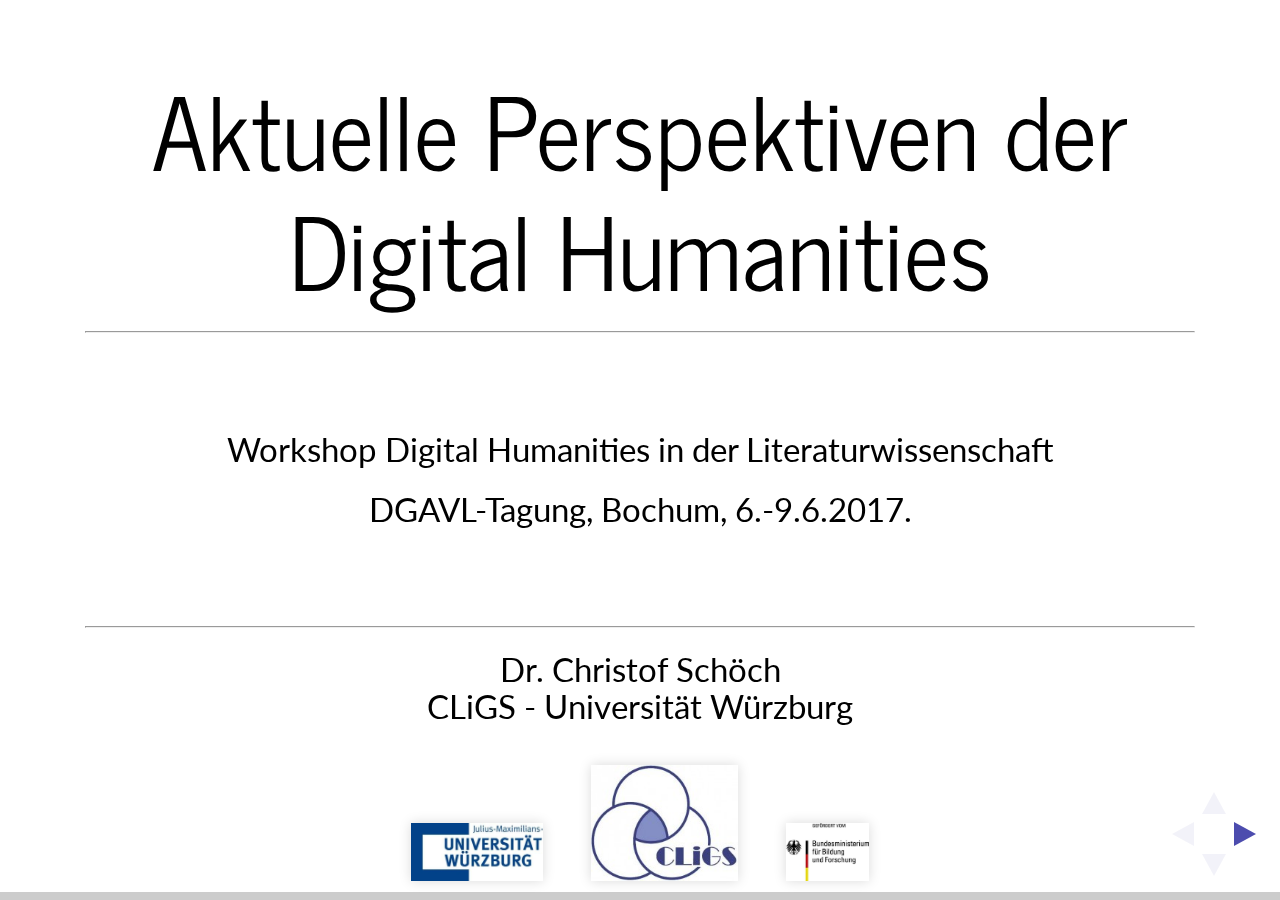
<file: index.html>
<!doctype html>
<html lang="en">
<head>
<meta charset="utf-8">
<!-- CUSTOMIZE THIS! -->
<title>Digital Humanities</title>
<meta name="author" content="Christof Schöch">
<!-- END -->
<meta name="description" content="Slides">
<meta name="apple-mobile-web-app-capable" content="yes">
<meta name="apple-mobile-web-app-status-bar-style" content="black-translucent">
<meta name="viewport" content="width=device-width, initial-scale=1.0, maximum-scale=1.0, user-scalable=no, minimal-ui">
<link rel="stylesheet" href="css/reveal.css">
<link rel="stylesheet" href="css/theme/simple.css" id="theme">
<!-- Code syntax highlighting -->
<link rel="stylesheet" href="lib/css/zenburn.css">
<!-- Printing and PDF exports -->
<script>
var link = document.createElement( 'link' );
link.rel = 'stylesheet';
link.type = 'text/css';
link.href = window.location.search.match( /print-pdf/gi ) ? 'css/print/pdf.css' : 'css/print/paper.css';
document.getElementsByTagName( 'head' )[0].appendChild( link );
</script>
<!--[if lt IE 9]>
<script src="lib/js/html5shiv.js"></script>
<![endif]-->
</head>

<body>
<div class="reveal">
<!-- THIS IS WHERE THE CONTENT GOES! -->
<!-- Any section element inside of this container is displayed as a slide -->
<div class="slides">

<section data-markdown>
<script type="text/template">
# Aktuelle Perspektiven der Digital Humanities
<hr/>
<br/>
<p>Workshop Digital Humanities in der Literaturwissenschaft</p>
<p>DGAVL-Tagung, Bochum, 6.-9.6.2017.</p>
<br/>
<hr/>
<p>Dr. Christof Schöch<br/>CLiGS - Universität Würzburg</p>
<p><img height="50" data-src="img/basics/UWUE.jpg"></img>&nbsp;&nbsp;&nbsp;&nbsp;&nbsp;&nbsp;<img height="100" data-src="img/basics/CLiGS.jpg"></img>&nbsp;&nbsp;&nbsp;&nbsp;&nbsp;&nbsp;<img height="50" data-src="img/basics/BMBF.jpg"></img></p>
</script>
</section>

<section data-markdown>
<script type="text/template">
## Überblick
1. Was sind die Digital Humanities?
2. Aktuelle disziplinäre Entwicklungen
3. Aktuelle methodische Entwicklungen
4. Fazit: Agenda der DH
</script>
</section>

<section>
    
<section data-markdown>
<script type="text/template">
# 1. Was sind die Digital Humanities?
</script>
</section>

<section data-markdown>
<script type="text/template">
## 817 Definitionen
<br/>
<br/>
<br/>
# <a href="http://whatisdigitalhumanities.com/">whatisdigitalhumanities.com</a>
<br/>
<br/>
(siehe auch: [*Doing Digital Humanities* Bibliografie](https://www.zotero.org/groups/113737/doing_digital_humanities_-_a_dariah_bibliography/))
</script>
</section>

<section data-markdown>
<script type="text/template">
## Definition bei Wikipedia
<p><img height="500" data-src="img/wikipedia_digital-humanities-DE.png"></img></p>
</script>
</section>

<section data-markdown>
<script type="text/template">
## Arbeitsbereiche (TaDiRAH)
<p><a href="http://tadirah.dariah.eu/vocab/"><img height="500" data-src="img/tadirah-activities.png"></img></a></p>
</script>
</section>

<section data-markdown>
<script type="text/template">
## Sphärenmodell
<p><a href="img/sahle-sphären.png"><img height="500" data-src="img/sahle-sphären.png"></img></a></p>
<p>(Patrick Sahle, 2013)</p>
</script>
</section>



</section>
<section>

<section data-markdown>
<script type="text/template">
# 2. Aktuelle disziplinäre Entwicklungen
</script>
</section>

<section data-markdown>
<script type="text/template">
## Disziplinäre Entwicklungen
<br/>
1. Institutionalisierung <=> Mainstreaming
2. Konsolidierung <=> Ausdifferenzierung
</script>
</section>

<section data-markdown>
<script type="text/template">
## Beispiel: Lerngelegenheiten
<br/>
* Studiengänge an mindestens 15 Standorten in D <!-- .element: class="fragment" data-fragment-index="1" -->
* Nutzerfreundliche(re) Software: Voyant, CATMA, TXM, stylo, Gephi, oXygen (und: DiRT) ... <!-- .element: class="fragment" data-fragment-index="2" -->
* Lehrbuch 'Digital Humanities: eine Einführung' (Jannidis/Kohle/Rehbein) <!-- .element: class="fragment" data-fragment-index="3" -->
</script>
</section>


<section data-markdown>
<script type="text/template">
## Beispiel: Verbände
<br/>
* Deutschland <!-- .element: class="fragment" data-fragment-index="1" -->
	* Fachverband (DHd) und Jahrestagung
	* Fachbezogene AGs (Amerikanistik, Germanistik, Geschichte, Kunstgeschichte, Romanistik, etc.)
* International <!-- .element: class="fragment" data-fragment-index=""" -->
	* ADHO (und nationale Verbände)
	* Digitale Edition: TEI, ESTS
	* Allgemein: ADHO-SIGs; FoSL	
</script>
</section>


<section data-markdown>
<script type="text/template">
## Beispiel: Professuren (2011-2017)
<p><a href="img/dh-und-dx.png"><img height="500" data-src="img/dh-und-dx.png"></img></a></p>
<p>(Datengrundlage: [Sahle 2014](http://dhd-blog.org/?p=6174))</p>
</script>
</section>

<!--
<section data-markdown>
<script type="text/template">
## Beispiel: Professuren (2011-2017)
<br/>
* "Digital Humanities" (14x): Trier, Passau, Bern, Leipzig, Köln, Basel, Göttingen, Stuttgart, Graz, Wien, Mainz, Trier, Paderborn, Halle
* "Digitale X" (12x): Frankfurt, Luxemburg, Köln, Leipzig, Heidelberg, Stuttgart, Köln (2x), Darmstadt, Wuppertal, Erlangen-Nürnberg, Graz* "DH mit X" (4x): Göttingen, Darmstadt, Paderborn, Bamberg
<br/>
<p>(Quelle: [Sahle 2014](http://dhd-blog.org/?p=6174))</p>
</script>
</section>
-->

<section data-markdown>
<script type="text/template">
## Konsequenz: Kern-DH vs. Digitale X
<br/>
* Jeweils eigene Forschungsagenda <!-- .element: class="fragment" data-fragment-index="1" --> 
* Prognose: Eigene Konferenzen (bspw. Stilometrie, dliNA) <!-- .element: class="fragment" data-fragment-index="2" --> 
* Themen wie Open Science als eigene Spezialisierung <!-- .element: class="fragment" data-fragment-index="3" --> 
</script>
</section>


<section data-markdown>
<script type="text/template">
## Kern-DH: Themen
<br/>
* Historiographie der DH <!-- .element: class="fragment" data-fragment-index="1" --> 
* Epistemologie digitaler Methoden <!-- .element: class="fragment" data-fragment-index="2" --> 
* Was sind Daten, was ist Modellierung, in den DH?  <!-- .element: class="fragment" data-fragment-index="3" --> 
* Mechanismen des Methodenimports <!-- .element: class="fragment" data-fragment-index="4" --> 
* Wie können die diversen Digitalen X zusammenwirken?  <!-- .element: class="fragment" data-fragment-index="5" --> 
</script>
</section>




</section>
<section>



<section data-markdown>
<script type="text/template">
# 3. Aktuelle methodische Entwicklungen
</script>
</section>


<section data-markdown>
<script type="text/template">
## Entwicklungen<br/>(quantitative Textanalyse)
<br/>
1. Beschleunigter Methodentransfer aus der Informatik
2. Gezielte Domänenadaptation (Spezifik DH)
</script>
</section>

<section data-markdown>
<script type="text/template">
## Beispiel Stilometrie
<p><a href="img/stylometry.png"><img height="500" data-src="img/stylometry.png"></img></a></p>
<p>(José Calvo / Stefan Evert)</p>
</script>
</section>

<section data-markdown>
<script type="text/template">
## Beispiel Stilometrie
<br/>
* Delta (= Burrows 2001)
* Delta als Vektorraum-Modell (= Argamon 2008)
* Nutzung des Cosinus-Abstands (=Smith & Aldridge 2011)
* Vektorraum-Modell im IR (Salton et al. 1975)
</script>
</section>

<section data-markdown>
<script type="text/template">
## Beispiel Topic Modeling
<p><a href="img/topic-modeling.jpeg"><img height="500" data-src="img/topic-modeling.jpeg"></img></a></p>
</script>
</section>

<section data-markdown>
<script type="text/template">
## Beispiel Topic Modeling
<br/>
* LDA-Paper (=Blei 2003)
* Erste Anwendungen in den DH: Blevins 2010, Druin 2011
* Seitdem: Hype / Mainstreaming
</script>
</section>

<section data-markdown>
<script type="text/template">
## Beispiel: Word Embeddings
<!--<p><a href="img/3_word2vec_linear-relationships.png"><img height="500" data-src="img/3_word2vec_linear-relationships.png"></img></a></p>-->
<p><a href="img/ryan2.jpg"><img height="500" data-src="img/ryan2.jpg"></img></a></p>
<p>(Ryan Heuser 2016)</p></script>
</section>

<section data-markdown>
<script type="text/template">
## Beispiel: Word Embeddings
<br/>
* word2vec (= Mikolov et al. 2013)
* gensim (= Mikolov et al. 2013)
* Erste Anwendungen in den DH: Ryan Heuser 2016
* Hype in Vorbereitung
</script>
</section>


</section>
<section>

<section data-markdown>
<script type="text/template">
# 4. Fazit: Agenda der DH
</script>
</section>

<section data-markdown>
<script type="text/template">
## Agenda-Items
<br/>
* State-of-the art der Informatik aufnehmen und anpassen <!-- .element: class="fragment" data-fragment-index="1" -->
* Mainstreaming institutionell besser unterstützen <!-- .element: class="fragment" data-fragment-index="2" -->
* Bewusstsein schaffen für Kern-DH vs. Digitale X <!-- .element: class="fragment" data-fragment-index="3" -->
* Behandlung von Kern-DH Themen fördern <!-- .element: class="fragment" data-fragment-index="4" -->
</script>
</section>

</section>
<section>


<section data-markdown>
<script type="text/template">
<br/>
##Vielen Dank! 
<br/>
<br/>
<br/>
<br/>
<br/>
<p>Christof Schöch, 2017</p>
<p>http://www.christof-schoech.de</p>
<hr/>
<p>Lizenz: [Creative Commons Attribution 4.0](https://creativecommons.org/licenses/by/4.0/)</p>
</script>
</section>




<!-- DON'T TOUCH UNLESS YOU KNOW WHAT YOU'RE DOING :-) -->
</div>
<script src="lib/js/head.min.js"></script>
<script src="js/reveal.js"></script>
<script>
// Full list of configuration options available at:
// https://github.com/hakimel/reveal.js#configuration
Reveal.initialize({
    controls: true,
    progress: true,
    history: true,
    center: true,
    transition: 'slide', // none/fade/slide/convex/concave/zoom
    // Optional reveal.js plugins
    dependencies: [
        { src: 'lib/js/classList.js', condition: function() { return !document.body.classList; } },
        { src: 'plugin/markdown/marked.js', condition: function() { return !!document.querySelector( '[data-markdown]' ); } },
        { src: 'plugin/markdown/markdown.js', condition: function() { return !!document.querySelector( '[data-markdown]' ); } },
        { src: 'plugin/highlight/highlight.js', async: true, callback: function() { hljs.initHighlightingOnLoad(); } },
        { src: 'plugin/zoom-js/zoom.js', async: true },
        { src: 'plugin/notes/notes.js', async: true }
        ]
    });
</script>
</body>
</html>
</file>
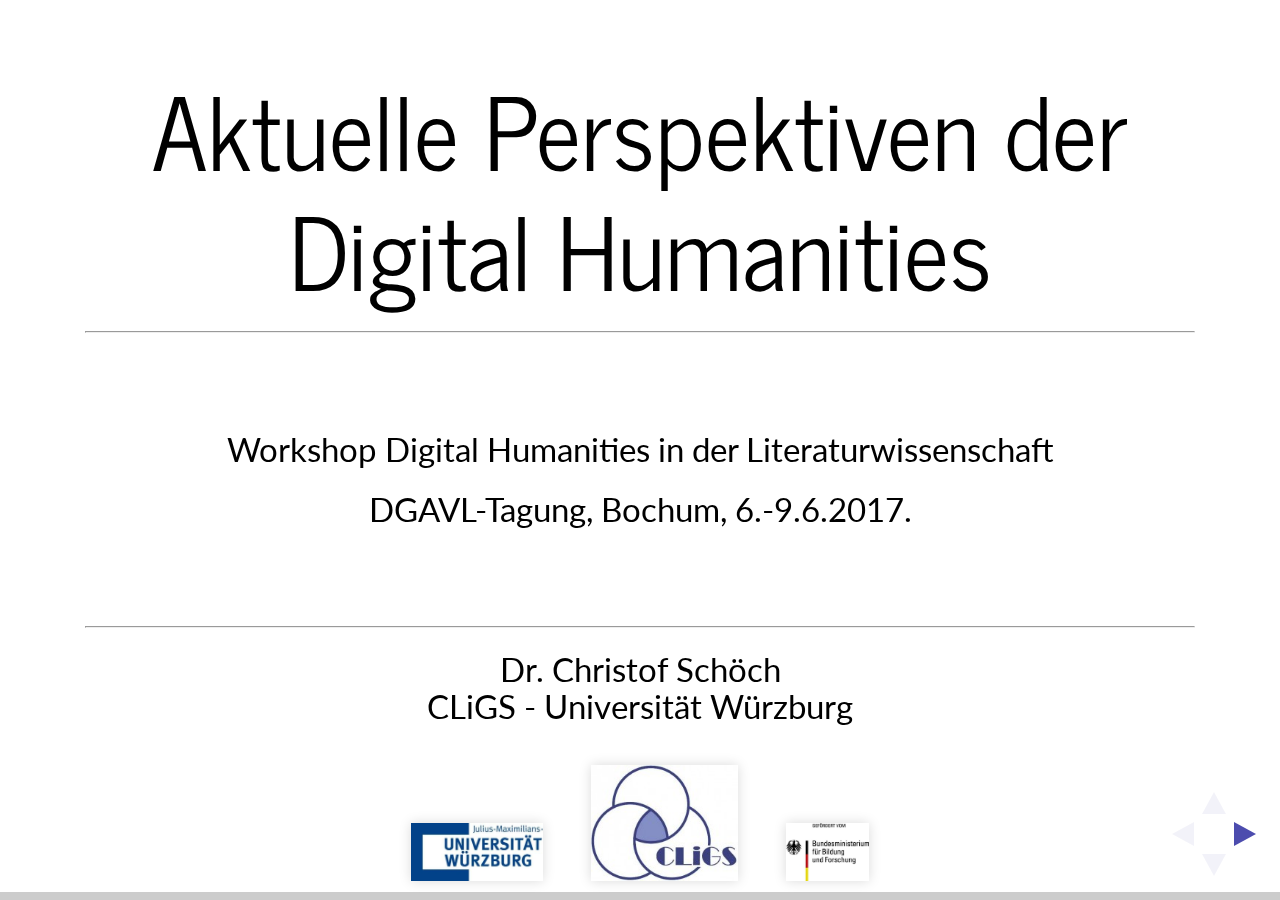
<file: index2.html>
<!doctype html>
<html lang="en">
<head>
<meta charset="utf-8">
<!-- CUSTOMIZE THIS! -->
<title>Digital Humanities</title>
<meta name="author" content="Christof Schöch">
<!-- END -->
<meta name="description" content="Slides">
<meta name="apple-mobile-web-app-capable" content="yes">
<meta name="apple-mobile-web-app-status-bar-style" content="black-translucent">
<meta name="viewport" content="width=device-width, initial-scale=1.0, maximum-scale=1.0, user-scalable=no, minimal-ui">
<link rel="stylesheet" href="css/reveal.css">
<link rel="stylesheet" href="css/theme/simple.css" id="theme">
<!-- Code syntax highlighting -->
<link rel="stylesheet" href="lib/css/zenburn.css">
<!-- Printing and PDF exports -->
<script>
var link = document.createElement( 'link' );
link.rel = 'stylesheet';
link.type = 'text/css';
link.href = window.location.search.match( /print-pdf/gi ) ? 'css/print/pdf.css' : 'css/print/paper.css';
document.getElementsByTagName( 'head' )[0].appendChild( link );
</script>
<!--[if lt IE 9]>
<script src="lib/js/html5shiv.js"></script>
<![endif]-->
</head>

<body>
<div class="reveal">
<!-- THIS IS WHERE THE CONTENT GOES! -->
<!-- Any section element inside of this container is displayed as a slide -->
<div class="slides">

<section data-markdown>
<script type="text/template">
# Aktuelle Perspektiven der Digital Humanities
<hr/>
<br/>
<p>Workshop Digital Humanities in der Literaturwissenschaft</p>
<p>DGAVL-Tagung, Bochum, 6.-9.6.2017.</p>
<br/>
<hr/>
<p>Dr. Christof Schöch<br/>CLiGS - Universität Würzburg</p>
<p><img height="50" data-src="img/basics/UWUE.jpg"></img>&nbsp;&nbsp;&nbsp;&nbsp;&nbsp;&nbsp;<img height="100" data-src="img/basics/CLiGS.jpg"></img>&nbsp;&nbsp;&nbsp;&nbsp;&nbsp;&nbsp;<img height="50" data-src="img/basics/BMBF.jpg"></img></p>
</script>
</section>

<section data-markdown>
<script type="text/template">
## Überblick
1. Was sind die Digital Humanities?
2. Aktuelle disziplinäre Entwicklungen
3. Aktuelle methodische Entwicklungen
4. Fazit
</script>
</section>

<section>
    
<section data-markdown>
<script type="text/template">
# 1. Was sind die Digital Humanities?
</script>
</section>

<section data-markdown>
<script type="text/template">
## Definition bei Wikipedia
<p><img height="500" data-src="img/wikipedia_digital-humanities-DE.png"></img></p>
</script>
</section>

<section data-markdown>
<script type="text/template">
## Sphärenmodell (Patrick Sahle)
<p><img height="500" data-src="img/sahle-sphären.png"></img></p>
</script>
</section>

<section data-markdown>
<script type="text/template">
## Arbeitsbereiche (TaDiRAH)
<p><a href="http://tadirah.dariah.eu/vocab/"><img height="500" data-src="img/tadirah-activities.png"></img></a></p>
</script>
</section>

<section data-markdown>
<script type="text/template">
## 817 Definitionen
<br/>
<br/>
<br/>
# <a href="http://whatisdigitalhumanities.com/">whatisdigitalhumanities.com</a>
</script>
</section>


</section>
<section>

<section data-markdown>
<script type="text/template">
# 2. Aktuelle disziplinäre Entwicklungen
</script>
</section>

<section data-markdown>
<script type="text/template">
## Disziplinäre Entwicklungen
<br/>
1. Institutionalisierung <=> Demokratisierung
2. Konsolidierung <=> Ausdifferenzierung
</script>
</section>


<section data-markdown>
<script type="text/template">
## Institutionalisierung weltweit
* Verbände: ACH, EADH, ADHO, AADH, JADH, HDH, AIUCD, DHNord, Humanistica (weitere in Kürze) <!-- .element: class="fragment" data-fragment-index="1" -->
* Konferenzen: DH-Conference (ADHO), DHBenelux, Italien, Japan, spanisch-sprachig, uvm. <!-- .element: class="fragment" data-fragment-index="2" -->
* Zeitschriften: CHum, LLC/DHS, DHQ, JDH, CA, DLS, FDH, etc. <!-- .element: class="fragment" data-fragment-index="3" -->
* Studiengänge: siehe DH Course Registry <!-- .element: class="fragment" data-fragment-index="5" -->
* Infrastruktur-Initiativen (CLARIN und DARIAH; ERICs, cf. ESFRI-Prozess) und DH Centers (Centernet) <!-- .element: class="fragment" data-fragment-index="6" -->
</script>
</section>


<section data-markdown>
<script type="text/template">
## Institutionalisierung in D
* Fachverband: DHd-Verband (und DHd-Tagung); fachbezogene AGs (Romanistik, Amerikanistik, Kunstgeschichte, Geschichte, Germanistik, etc.) <!-- .element: class="fragment" data-fragment-index="1" -->
* Zeitschriften: Jahrbuch Computerphilologie, Zeitschrift für digitale Geisteswissenschaften (ZfdG)<!-- .element: class="fragment" data-fragment-index="2" -->
* Beteiligung an Infrastrukturiniativen und Ausbau der Zentren-Landschaft <!-- .element: class="fragment" data-fragment-index="3" -->
</script>
</section>

<section data-markdown>
<script type="text/template">
## Institutionalisierung in D
* Professuren: Würzburg, Darmstadt, Köln, Hamburg, Leipzig, Passau, Hamburg, Stuttgart, Potsdam; siehe <!-- .element: class="fragment" data-fragment-index="1" -->
* Studiengänge (in D): derzeit mindestens 15 Standorte <!-- .element: class="fragment" data-fragment-index="2" -->
* Lehrbuch: Digital Humanities: Eine Einführung (Jannidis/Kohle/Rehbein) <!-- .element: class="fragment" data-fragment-index="3" -->
</script>
</section>

<section data-markdown>
<script type="text/template">
## Demokratisierung
* Digital Humanities sind keine exotische Nische, sondern werden Mainstream <!-- .element: class="fragment" data-fragment-index="1" -->
* Lehrbuch Digital Humanities <!-- .element: class="fragment" data-fragment-index="1" -->
* Nutzerfreundliche Software: Voyant, CATMA, TXM, stylo, ... <!-- .element: class="fragment" data-fragment-index="1" -->
</script>
</section>



<section data-markdown>
<script type="text/template">
## Ausdifferenzierung?
</script>
</section>


<section data-markdown>
<script type="text/template">
## Konsolidierung
* Computerlinguistik / CLARIN
* Digitale Archäologie / DARIAH
* LLC => DSH; + CA, DLS
* siehe auch Institutionalisierung (DHd-Verband)
</script>
</section>

<section data-markdown>
<script type="text/template">
## Ausdifferenzierung
* Computerlinguistik / CLARIN
* Digitale Archäologie / DARIAH
* LLC => DSH
* DHd-Verband
* Ausschreibungen: DH oder DX; siehe: http://dhd-blog.org/?p=6174
* Open Access / Open Science: eigener Bereich
</script>
</section>


<section data-markdown>
<script type="text/template">
## Was bleibt DH?
* Kern-DH vs. DX
* Themen von Kern-DH: Geschichte, Theorie, Agenda der DH
</script>
</section>


<section data-markdown>
<script type="text/template">
## Themen im Einzelnen
* Historiographie der DH
* Epistemologie digitaler Methoden
* Was sind Daten im Kontext der Geisteswissenschaften? 
* Was ist Modellierung in den G? 
* Was passiert bei der Übertragung von Methoden aus der Informatik in die G?
* Wo stehen wir, wo müssen wir als Fach/Disziplin hin?
* Wie können die diversen DX zusammenwirken? 
</script>
</section>




</section>
<section>



<section data-markdown>
<script type="text/template">
# 3. Aktuelle methodische Entwicklungen
</script>
</section>


<section data-markdown>
<script type="text/template">
## Entwicklungen
1. Domänenadaptation
2. Maschinelles Lernen
3. Vektorsemantik
</script>
</section>

<section data-markdown>
<script type="text/template">
## Domänenadaptation
* Beschleunigung des Transfers aus der Informatik
* Erhöhtes Bewusstsein für die Spezifik der geistesw. Gegenstände
</script>
</section>

<section data-markdown>
<script type="text/template">
## Maschinelles Lernen
* Bisher dominant: unüberwachte Methoden (Clustering, PCA/tSNE)
* Zunehmende Bedeutung: überwachten Methoden (Klassifikation)
</script>
</section>

<section data-markdown>
<script type="text/template">
## Vektorsemantik
* Next big thing
</script>
</section>


</section>
<section>

<section data-markdown>
<script type="text/template">
# 4. Fazit und Ausblick
</script>
</section>


<section data-markdown>
<script type="text/template">
## Ausblick: DH in 10 Jahren
* Speziellere Ausschreibungen
* Konferenzen zu Teilbereichen (Stilometrie) 
</script>
</section>


</section>
<section>


<section data-markdown>
<script type="text/template">
## Lektürehinweise
Einführend
<small>

* Fotis Jannidis (2010): "Methoden der computergestützten Textanalyse", in: _Methoden der literatur- und kulturwissenschaftlichen Textanalyse_. Stuttgart & Weimar: Metzler, pp. 109–32.
* Christof Schöch (2010): "Ein digitales Textformat für die Literaturwissenschaften. Die Richtlinien der TEI und ihr Nutzen für Textedition und Textanalyse", in: _Romanische Studien_ 4, 2016. http://romanischestudien.de/index.php/rst/article/view/58
* _Open Access. Der freie Zugang zu wissenschaftlicher Information_. https://open-access.net/.

</small>
Weiterführend
<small>

* Lou Burnard (2014). _What Is the Text Encoding Initiative?_. Marseille: OpenEdition Press. http://books.openedition.org/oep/679
* Peter Suber (2012): _Open Access_. Cambridge, Mass: MIT Press. http://mitpress.mit.edu/books/open-access.
* Stephen Ramsay (2011). _Reading Machines: Toward an Algorithmic Criticism_. Urbana  Ill.: University of Illinois Press.
* _Doing Digital Humanities Bibliography_: https://www.zotero.org/groups/doing_digital_humanities_-_a_dariah_bibliography

</small>

</script>
</section>

</section>
<section>


<section data-markdown>
<script type="text/template">
<br/>
<br/>
<br/>
<br/>
<p>Christof Schöch, 2016</p>
<p>http://www.christof-schoech.de</p>
<p>http://twitter.com/christof77</p>
<hr/>
<p>Lizenz: Creative Commons Attribution 4.0 International</p>
<p>https://creativecommons.org/licenses/by/4.0/</p>
</script>
</section>




<!-- DON'T TOUCH UNLESS YOU KNOW WHAT YOU'RE DOING :-) -->
</div>
<script src="lib/js/head.min.js"></script>
<script src="js/reveal.js"></script>
<script>
// Full list of configuration options available at:
// https://github.com/hakimel/reveal.js#configuration
Reveal.initialize({
    controls: true,
    progress: true,
    history: true,
    center: true,
    transition: 'slide', // none/fade/slide/convex/concave/zoom
    // Optional reveal.js plugins
    dependencies: [
        { src: 'lib/js/classList.js', condition: function() { return !document.body.classList; } },
        { src: 'plugin/markdown/marked.js', condition: function() { return !!document.querySelector( '[data-markdown]' ); } },
        { src: 'plugin/markdown/markdown.js', condition: function() { return !!document.querySelector( '[data-markdown]' ); } },
        { src: 'plugin/highlight/highlight.js', async: true, callback: function() { hljs.initHighlightingOnLoad(); } },
        { src: 'plugin/zoom-js/zoom.js', async: true },
        { src: 'plugin/notes/notes.js', async: true }
        ]
    });
</script>
</body>
</html>
</file>
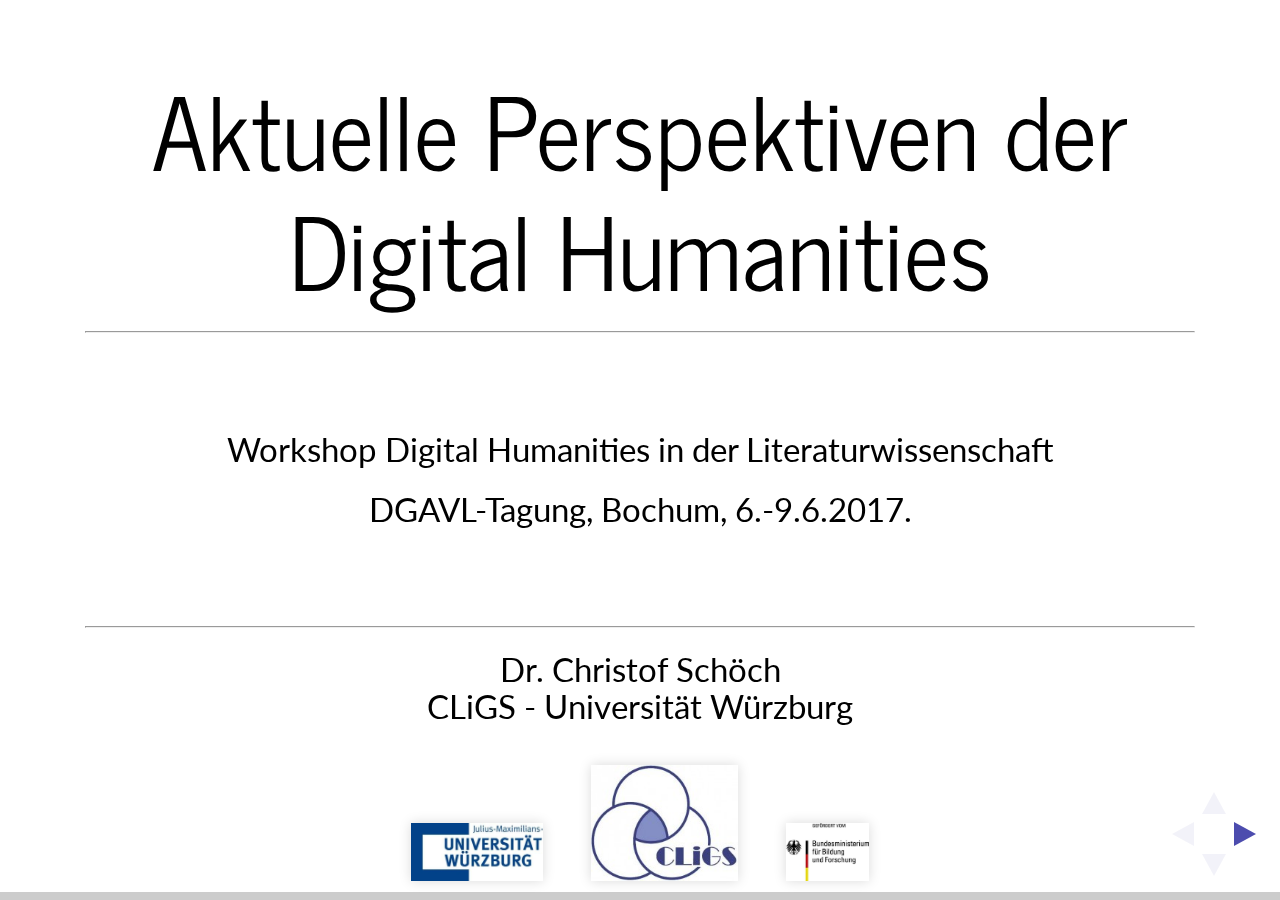
<file: index_v1.html>
<!doctype html>
<html lang="en">
<head>
<meta charset="utf-8">
<!-- CUSTOMIZE THIS! -->
<title>Digital Humanities</title>
<meta name="author" content="Christof Schöch">
<!-- END -->
<meta name="description" content="Slides">
<meta name="apple-mobile-web-app-capable" content="yes">
<meta name="apple-mobile-web-app-status-bar-style" content="black-translucent">
<meta name="viewport" content="width=device-width, initial-scale=1.0, maximum-scale=1.0, user-scalable=no, minimal-ui">
<link rel="stylesheet" href="css/reveal.css">
<link rel="stylesheet" href="css/theme/simple.css" id="theme">
<!-- Code syntax highlighting -->
<link rel="stylesheet" href="lib/css/zenburn.css">
<!-- Printing and PDF exports -->
<script>
var link = document.createElement( 'link' );
link.rel = 'stylesheet';
link.type = 'text/css';
link.href = window.location.search.match( /print-pdf/gi ) ? 'css/print/pdf.css' : 'css/print/paper.css';
document.getElementsByTagName( 'head' )[0].appendChild( link );
</script>
<!--[if lt IE 9]>
<script src="lib/js/html5shiv.js"></script>
<![endif]-->
</head>

<body>
<div class="reveal">
<!-- THIS IS WHERE THE CONTENT GOES! -->
<!-- Any section element inside of this container is displayed as a slide -->
<div class="slides">

<section data-markdown>
<script type="text/template">
# Aktuelle Perspektiven der Digital Humanities
<hr/>
<br/>
<p>Workshop Digital Humanities in der Literaturwissenschaft</p>
<p>DGAVL-Tagung, Bochum, 6.-9.6.2017.</p>
<br/>
<hr/>
<p>Dr. Christof Schöch<br/>CLiGS - Universität Würzburg</p>
<p><img height="50" data-src="img/basics/UWUE.jpg"></img>&nbsp;&nbsp;&nbsp;&nbsp;&nbsp;&nbsp;<img height="100" data-src="img/basics/CLiGS.jpg"></img>&nbsp;&nbsp;&nbsp;&nbsp;&nbsp;&nbsp;<img height="50" data-src="img/basics/BMBF.jpg"></img></p>
</script>
</section>

<section data-markdown>
<script type="text/template">
## Überblick
1. Was sind die Digital Humanities?
2. Aktuelle disziplinäre Entwicklungen
3. Aktuelle methodische Entwicklungen
4. Fazit
</script>
</section>

<section>
    
<section data-markdown>
<script type="text/template">
# 1. Was sind die Digital Humanities?
</script>
</section>

<section data-markdown>
<script type="text/template">
## 817 Definitionen
<br/>
<br/>
<br/>
# <a href="http://whatisdigitalhumanities.com/">whatisdigitalhumanities.com</a>
<br/>
<br/>
(siehe auch: [*Doing Digital Humanities* Bibliografie](https://www.zotero.org/groups/113737/doing_digital_humanities_-_a_dariah_bibliography/))
</script>
</section>

<section data-markdown>
<script type="text/template">
## Definition bei Wikipedia
<p><img height="500" data-src="img/wikipedia_digital-humanities-DE.png"></img></p>
</script>
</section>

<section data-markdown>
<script type="text/template">
## Arbeitsbereiche (TaDiRAH)
<p><a href="http://tadirah.dariah.eu/vocab/"><img height="500" data-src="img/tadirah-activities.png"></img></a></p>
</script>
</section>

<section data-markdown>
<script type="text/template">
## Sphärenmodell
<p><a href="img/sahle-sphären.png"><img height="500" data-src="img/sahle-sphären.png"></img></a></p>
<p>(Patrick Sahle, 2013)</p>
</script>
</section>



</section>
<section>

<section data-markdown>
<script type="text/template">
# 2. Aktuelle disziplinäre Entwicklungen
</script>
</section>

<section data-markdown>
<script type="text/template">
## Disziplinäre Entwicklungen
<br/>
1. Institutionalisierung <=> Individualisierung
2. Konsolidierung <=> Ausdifferenzierung
</script>
</section>


<section data-markdown>
<script type="text/template">
## Institutionalisierung weltweit
* Verbände: ACH, EADH, ADHO, AADH, JADH, HDH, AIUCD, DHNord, Humanistica (weitere in Kürze) <!-- .element: class="fragment" data-fragment-index="1" -->
* Konferenzen: DH-Conference (ADHO), DHBenelux, Italien, Japan, spanisch-sprachig, uvm. <!-- .element: class="fragment" data-fragment-index="2" -->
* Zeitschriften: CHum, LLC/DHS, DHQ, JDH, CA, DLS, FDH, etc. <!-- .element: class="fragment" data-fragment-index="3" -->
* Studiengänge: siehe DH Course Registry <!-- .element: class="fragment" data-fragment-index="5" -->
* Infrastruktur-Initiativen (CLARIN und DARIAH; ERICs, cf. ESFRI-Prozess) und DH Centers (Centernet) <!-- .element: class="fragment" data-fragment-index="6" -->
</script>
</section>


<section data-markdown>
<script type="text/template">
## Institutionalisierung in D
* Fachverband: DHd-Verband (und DHd-Tagung); fachbezogene AGs (Romanistik, Amerikanistik, Kunstgeschichte, Geschichte, Germanistik, etc.) <!-- .element: class="fragment" data-fragment-index="1" -->
* Zeitschriften: Jahrbuch Computerphilologie, Zeitschrift für digitale Geisteswissenschaften (ZfdG)<!-- .element: class="fragment" data-fragment-index="2" -->
* Beteiligung an Infrastrukturiniativen und Ausbau der Zentren-Landschaft <!-- .element: class="fragment" data-fragment-index="3" -->
</script>
</section>

<section data-markdown>
<script type="text/template">
## Institutionalisierung in D
* Professuren: Würzburg, Darmstadt, Köln, Hamburg, Leipzig, Passau, Hamburg, Stuttgart, Potsdam; siehe <!-- .element: class="fragment" data-fragment-index="1" -->
* Studiengänge (in D): derzeit mindestens 15 Standorte <!-- .element: class="fragment" data-fragment-index="2" -->
* Lehrbuch: Digital Humanities: Eine Einführung (Jannidis/Kohle/Rehbein) <!-- .element: class="fragment" data-fragment-index="3" -->
</script>
</section>

<section data-markdown>
<script type="text/template">
## Demokratisierung
* Digital Humanities sind keine exotische Nische, sondern werden Mainstream <!-- .element: class="fragment" data-fragment-index="1" -->
* Lehrbuch Digital Humanities <!-- .element: class="fragment" data-fragment-index="1" -->
* Nutzerfreundliche Software: Voyant, CATMA, TXM, stylo, ... <!-- .element: class="fragment" data-fragment-index="1" -->
</script>
</section>



<section data-markdown>
<script type="text/template">
## Ausdifferenzierung?
</script>
</section>


<section data-markdown>
<script type="text/template">
## Konsolidierung
* Computerlinguistik / CLARIN
* Digitale Archäologie / DARIAH
* LLC => DSH; + CA, DLS
* siehe auch Institutionalisierung (DHd-Verband)
</script>
</section>

<section data-markdown>
<script type="text/template">
## Ausdifferenzierung
* Computerlinguistik / CLARIN
* Digitale Archäologie / DARIAH
* LLC => DSH
* DHd-Verband
* Ausschreibungen: DH oder DX; siehe: http://dhd-blog.org/?p=6174
* Open Access / Open Science: eigener Bereich
</script>
</section>


<section data-markdown>
<script type="text/template">
## Was bleibt DH?
* Kern-DH vs. DX
* Themen von Kern-DH: Geschichte, Theorie, Agenda der DH
</script>
</section>


<section data-markdown>
<script type="text/template">
## Themen im Einzelnen
* Historiographie der DH
* Epistemologie digitaler Methoden
* Was sind Daten im Kontext der Geisteswissenschaften? 
* Was ist Modellierung in den G? 
* Was passiert bei der Übertragung von Methoden aus der Informatik in die G?
* Wo stehen wir, wo müssen wir als Fach/Disziplin hin?
* Wie können die diversen DX zusammenwirken? 
</script>
</section>




</section>
<section>



<section data-markdown>
<script type="text/template">
# 3. Aktuelle methodische Entwicklungen
</script>
</section>


<section data-markdown>
<script type="text/template">
## Entwicklungen
1. Domänenadaptation
2. Maschinelles Lernen
3. Vektorsemantik
</script>
</section>

<section data-markdown>
<script type="text/template">
## Domänenadaptation
* Beschleunigung des Transfers aus der Informatik
* Erhöhtes Bewusstsein für die Spezifik der geistesw. Gegenstände
</script>
</section>

<section data-markdown>
<script type="text/template">
## Maschinelles Lernen
* Bisher dominant: unüberwachte Methoden (Clustering, PCA/tSNE)
* Zunehmende Bedeutung: überwachten Methoden (Klassifikation)
</script>
</section>

<section data-markdown>
<script type="text/template">
## Vektorsemantik
* Next big thing
</script>
</section>


</section>
<section>

<section data-markdown>
<script type="text/template">
# 4. Fazit und Ausblick
</script>
</section>


<section data-markdown>
<script type="text/template">
## Ausblick: DH in 10 Jahren
* Speziellere Ausschreibungen
* Konferenzen zu Teilbereichen (Stilometrie) 
</script>
</section>


</section>
<section>


<section data-markdown>
<script type="text/template">
## Lektürehinweise
Einführend
<small>

* Fotis Jannidis (2010): "Methoden der computergestützten Textanalyse", in: _Methoden der literatur- und kulturwissenschaftlichen Textanalyse_. Stuttgart & Weimar: Metzler, pp. 109–32.
* Christof Schöch (2010): "Ein digitales Textformat für die Literaturwissenschaften. Die Richtlinien der TEI und ihr Nutzen für Textedition und Textanalyse", in: _Romanische Studien_ 4, 2016. http://romanischestudien.de/index.php/rst/article/view/58
* _Open Access. Der freie Zugang zu wissenschaftlicher Information_. https://open-access.net/.

</small>
Weiterführend
<small>

* Lou Burnard (2014). _What Is the Text Encoding Initiative?_. Marseille: OpenEdition Press. http://books.openedition.org/oep/679
* Peter Suber (2012): _Open Access_. Cambridge, Mass: MIT Press. http://mitpress.mit.edu/books/open-access.
* Stephen Ramsay (2011). _Reading Machines: Toward an Algorithmic Criticism_. Urbana  Ill.: University of Illinois Press.
* _Doing Digital Humanities Bibliography_: https://www.zotero.org/groups/doing_digital_humanities_-_a_dariah_bibliography

</small>

</script>
</section>

</section>
<section>


<section data-markdown>
<script type="text/template">
<br/>
<br/>
<br/>
<br/>
<p>Christof Schöch, 2016</p>
<p>http://www.christof-schoech.de</p>
<p>http://twitter.com/christof77</p>
<hr/>
<p>Lizenz: Creative Commons Attribution 4.0 International</p>
<p>https://creativecommons.org/licenses/by/4.0/</p>
</script>
</section>




<!-- DON'T TOUCH UNLESS YOU KNOW WHAT YOU'RE DOING :-) -->
</div>
<script src="lib/js/head.min.js"></script>
<script src="js/reveal.js"></script>
<script>
// Full list of configuration options available at:
// https://github.com/hakimel/reveal.js#configuration
Reveal.initialize({
    controls: true,
    progress: true,
    history: true,
    center: true,
    transition: 'slide', // none/fade/slide/convex/concave/zoom
    // Optional reveal.js plugins
    dependencies: [
        { src: 'lib/js/classList.js', condition: function() { return !document.body.classList; } },
        { src: 'plugin/markdown/marked.js', condition: function() { return !!document.querySelector( '[data-markdown]' ); } },
        { src: 'plugin/markdown/markdown.js', condition: function() { return !!document.querySelector( '[data-markdown]' ); } },
        { src: 'plugin/highlight/highlight.js', async: true, callback: function() { hljs.initHighlightingOnLoad(); } },
        { src: 'plugin/zoom-js/zoom.js', async: true },
        { src: 'plugin/notes/notes.js', async: true }
        ]
    });
</script>
</body>
</html>
</file>
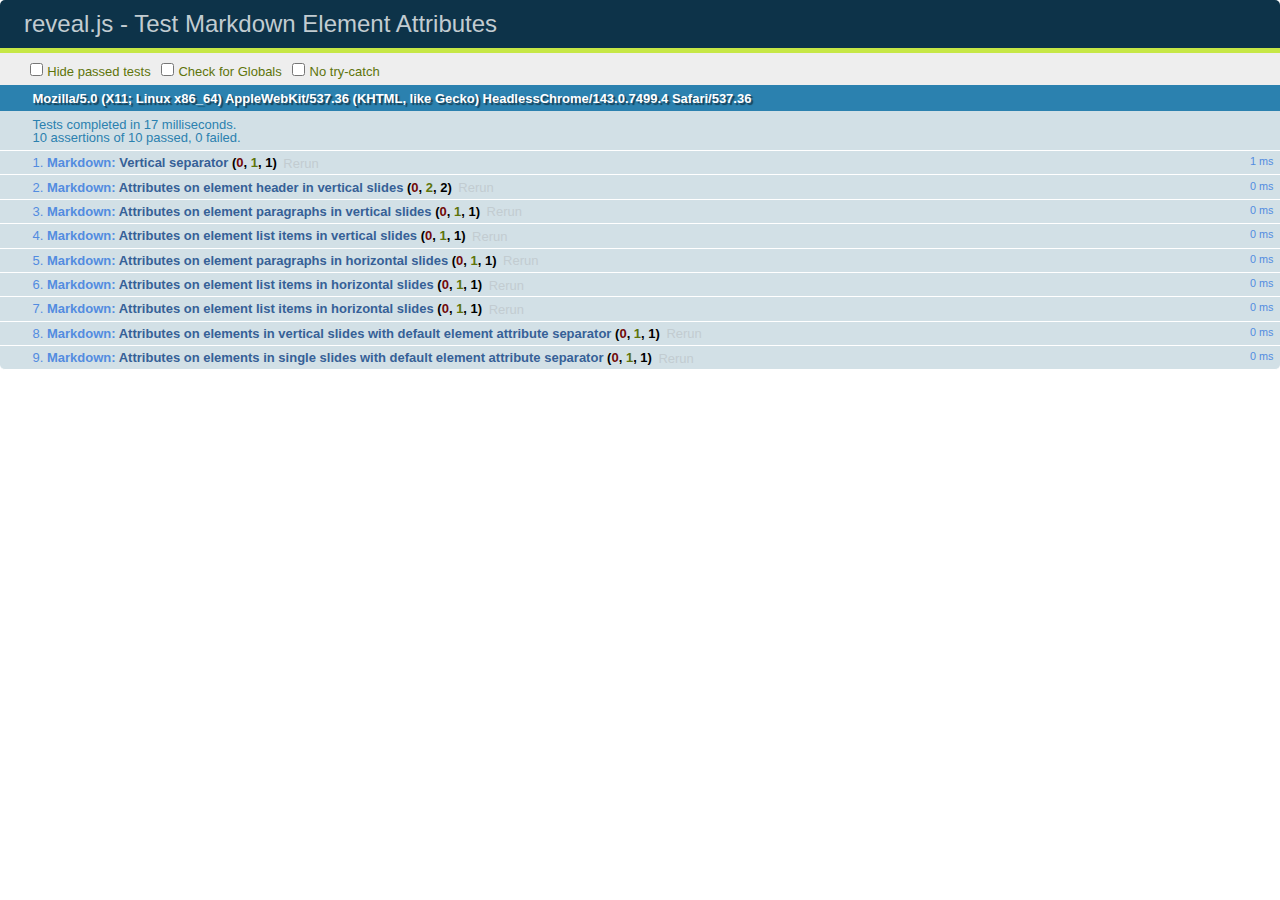
<file: test/test-markdown-element-attributes.html>
<!doctype html>
<html lang="en">

	<head>
		<meta charset="utf-8">

		<title>reveal.js - Test Markdown Element Attributes</title>

		<link rel="stylesheet" href="../css/reveal.css">
		<link rel="stylesheet" href="qunit-1.12.0.css">
	</head>

	<body style="overflow: auto;">

		<div id="qunit"></div>
		<div id="qunit-fixture"></div>

		<div class="reveal" style="display: none;">

			<div class="slides">

				<!-- <section data-markdown="example.md" data-separator="^\n\n\n" data-separator-vertical="^\n\n"></section> -->

				<!-- Slides are separated by newline + three dashes + newline, vertical slides identical but two dashes -->
				<section data-markdown data-separator="^\n---\n$" data-separator-vertical="^\n--\n$" data-element-attributes="{_\s*?([^}]+?)}">>
					<script type="text/template">
						## Slide 1.1
						<!-- {_class="fragment fade-out" data-fragment-index="1"} -->

						--

						## Slide 1.2
						<!-- {_class="fragment shrink"} -->

						Paragraph 1
						<!-- {_class="fragment grow"} -->

						Paragraph 2
						<!-- {_class="fragment grow"} -->

						- list item 1 <!-- {_class="fragment grow"} -->
						- list item 2 <!-- {_class="fragment grow"} -->
						- list item 3 <!-- {_class="fragment grow"} -->


						---

						## Slide 2


						Paragraph 1.2  
						multi-line <!-- {_class="fragment highlight-red"} -->

						Paragraph 2.2 <!-- {_class="fragment highlight-red"} -->

						Paragraph 2.3 <!-- {_class="fragment highlight-red"} -->

						Paragraph 2.4 <!-- {_class="fragment highlight-red"} -->

						- list item 1 <!-- {_class="fragment highlight-green"} -->
						- list item 2<!-- {_class="fragment highlight-green"} -->
						- list item 3<!-- {_class="fragment highlight-green"} -->
						- list item 4
						<!-- {_class="fragment highlight-green"} -->
						- list item 5<!-- {_class="fragment highlight-green"} -->

						Test

						![Example Picture](examples/assets/image2.png)
						<!-- {_class="reveal stretch"} -->

					</script>
				</section>



				<section 	data-markdown data-separator="^\n\n\n"
									data-separator-vertical="^\n\n"
									data-separator-notes="^Note:"
									data-charset="utf-8">
					<script type="text/template">
						# Test attributes in Markdown with default separator
						## Slide 1 Def <!-- .element: class="fragment highlight-red" data-fragment-index="1" -->


						## Slide 2 Def
						<!-- .element: class="fragment highlight-red" -->

					</script>
				</section>

				<section data-markdown>
				  <script type="text/template">
					## Hello world
					A paragraph
					<!-- .element: class="fragment highlight-blue" -->
				  </script>
				</section>

				<section data-markdown>
				  <script type="text/template">
					## Hello world

					Multiple  
					Line
					<!-- .element: class="fragment highlight-blue" -->
				  </script>
				</section>

				<section data-markdown>
				  <script type="text/template">
					## Hello world

					Test<!-- .element: class="fragment highlight-blue" -->

					More Test
				  </script>
				</section>


			</div>

		</div>

		<script src="../lib/js/head.min.js"></script>
		<script src="../js/reveal.js"></script>
		<script src="../plugin/markdown/marked.js"></script>
		<script src="../plugin/markdown/markdown.js"></script>
		<script src="qunit-1.12.0.js"></script>

		<script src="test-markdown-element-attributes.js"></script>

	</body>
</html>
</file>
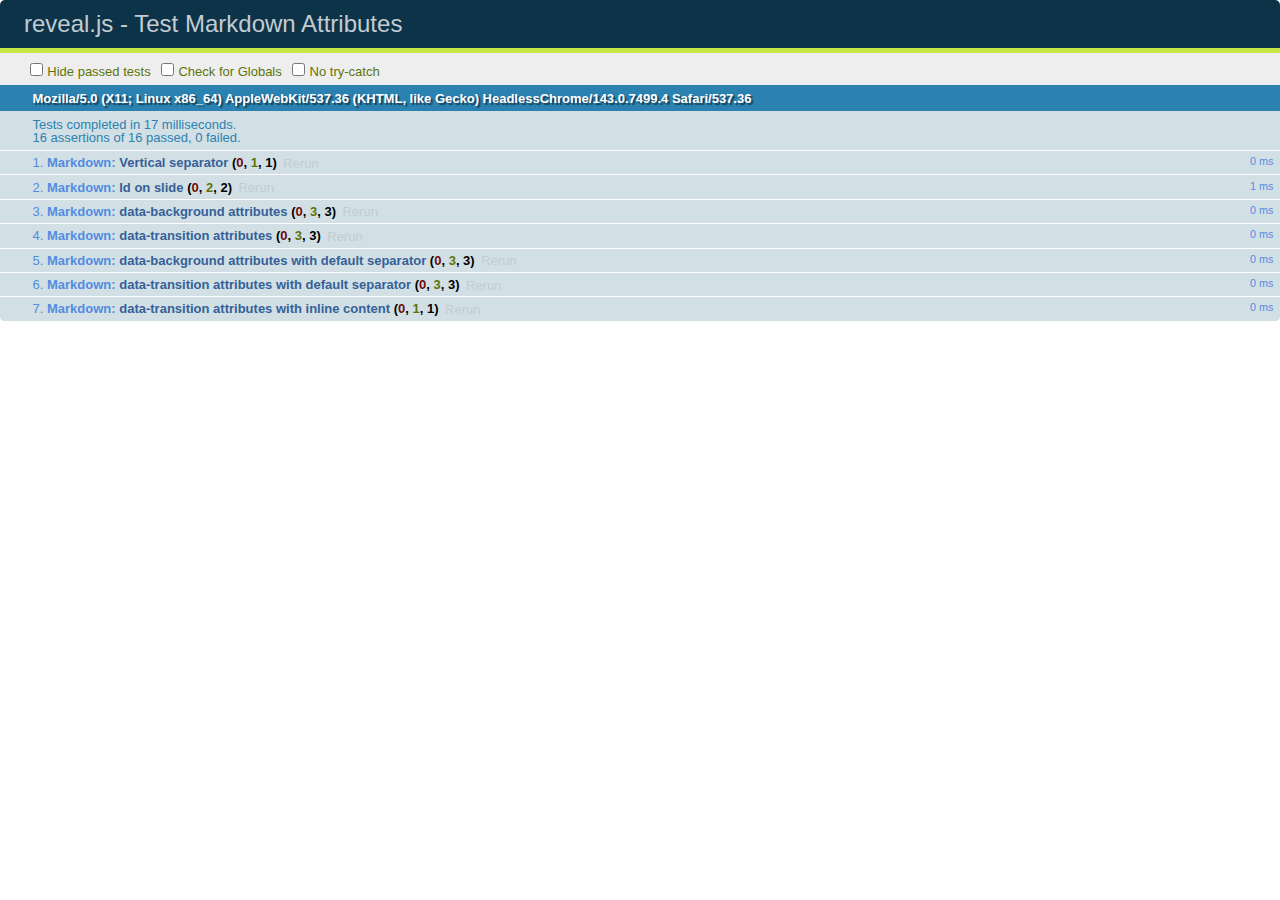
<file: test/test-markdown-slide-attributes.html>
<!doctype html>
<html lang="en">

	<head>
		<meta charset="utf-8">

		<title>reveal.js - Test Markdown Attributes</title>

		<link rel="stylesheet" href="../css/reveal.css">
		<link rel="stylesheet" href="qunit-1.12.0.css">
	</head>

	<body style="overflow: auto;">

		<div id="qunit"></div>
		<div id="qunit-fixture"></div>

		<div class="reveal" style="display: none;">

			<div class="slides">

				<!-- <section data-markdown="example.md" data-separator="^\n\n\n" data-separator-vertical="^\n\n"></section> -->

				<!-- Slides are separated by three lines, vertical slides by two lines, attributes are one any line starting with (spaces and) two dashes -->
				<section 	data-markdown data-separator="^\n\n\n"
									data-separator-vertical="^\n\n"
									data-separator-notes="^Note:"
									data-attributes="--\s(.*?)$"
									data-charset="utf-8">
					<script type="text/template">
						# Test attributes in Markdown
						## Slide 1



						## Slide 2
						<!-- -- id="slide2" data-transition="zoom" data-background="#A0C66B" -->


						## Slide 2.1
						<!-- -- data-background="#ff0000" data-transition="fade" -->


						## Slide 2.2
						[Link to Slide2](#/slide2)



						## Slide 3
						<!-- -- data-transition="zoom" data-background="#C6916B" -->



						## Slide 4
					</script>
				</section>

				<section 	data-markdown data-separator="^\n\n\n"
									data-separator-vertical="^\n\n"
									data-separator-notes="^Note:"
									data-charset="utf-8">
					<script type="text/template">
						# Test attributes in Markdown with default separator
						## Slide 1 Def



						## Slide 2 Def
						<!-- .slide: id="slide2def" data-transition="concave" data-background="#A7C66B" -->


						## Slide 2.1 Def
						<!-- .slide: data-background="#f70000" data-transition="page" -->


						## Slide 2.2 Def
						[Link to Slide2](#/slide2def)



						## Slide 3 Def
						<!-- .slide: data-transition="concave" data-background="#C7916B" -->



						## Slide 4
					</script>
				</section>

				<section data-markdown>
					<script type="text/template">
						<!-- .slide: data-background="#ff0000" -->
						## Hello world
					</script>
				</section>

				<section data-markdown>
					<script type="text/template">
						## Hello world
						<!-- .slide: data-background="#ff0000" -->
					</script>
				</section>

				<section data-markdown>
					<script type="text/template">
						## Hello world

						Test
						<!-- .slide: data-background="#ff0000" -->

						More Test
					</script>
				</section>

			</div>

		</div>

		<script src="../lib/js/head.min.js"></script>
		<script src="../js/reveal.js"></script>
		<script src="../plugin/markdown/marked.js"></script>
		<script src="../plugin/markdown/markdown.js"></script>
		<script src="qunit-1.12.0.js"></script>

		<script src="test-markdown-slide-attributes.js"></script>

	</body>
</html>
</file>
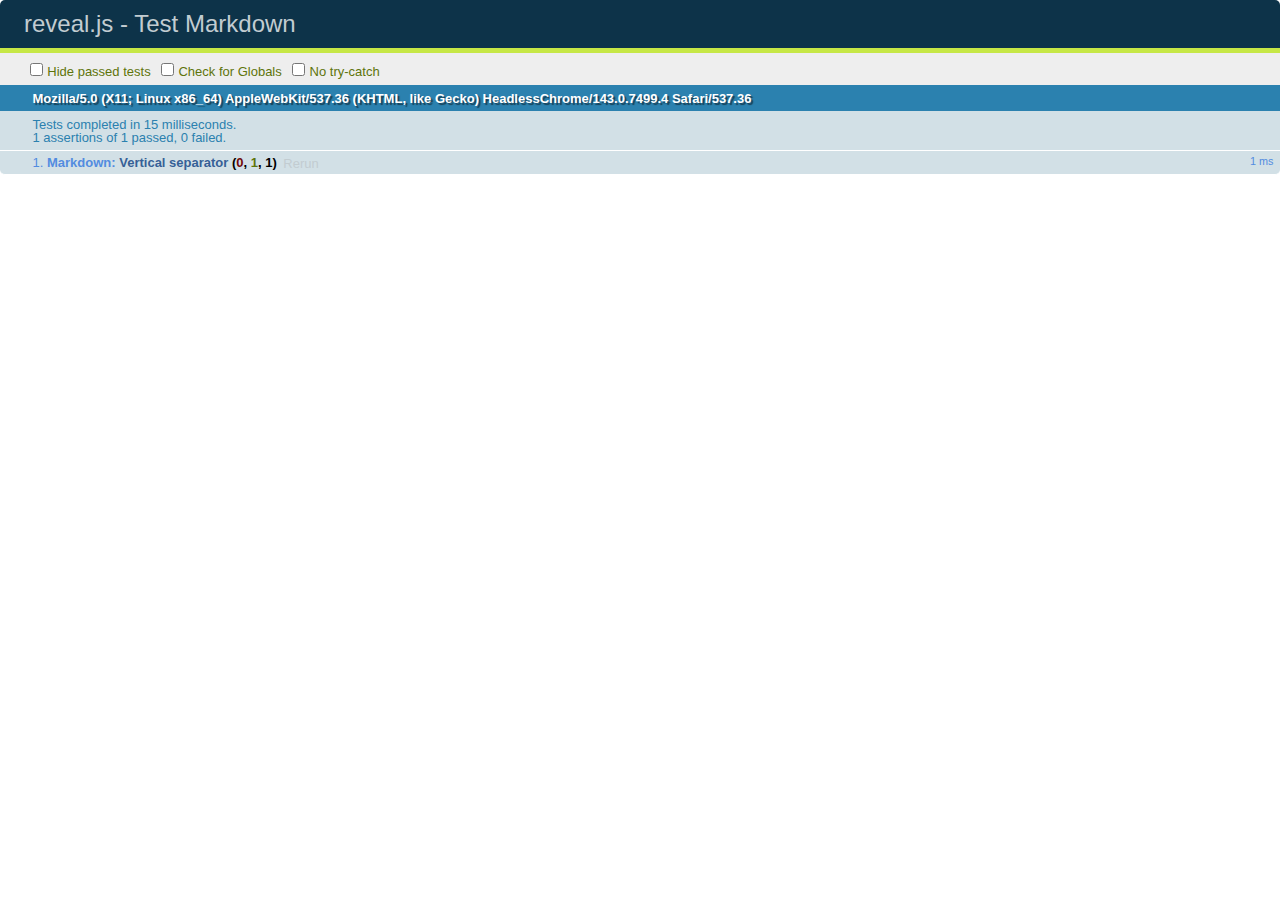
<file: test/test-markdown.html>
<!doctype html>
<html lang="en">

	<head>
		<meta charset="utf-8">

		<title>reveal.js - Test Markdown</title>

		<link rel="stylesheet" href="../css/reveal.css">
		<link rel="stylesheet" href="qunit-1.12.0.css">
	</head>

	<body style="overflow: auto;">

		<div id="qunit"></div>
  		<div id="qunit-fixture"></div>

		<div class="reveal" style="display: none;">

			<div class="slides">

				<!-- <section data-markdown="example.md" data-separator="^\n\n\n" data-separator-vertical="^\n\n"></section> -->

				<!-- Slides are separated by newline + three dashes + newline, vertical slides identical but two dashes -->
				<section data-markdown data-separator="^\n---\n$" data-separator-vertical="^\n--\n$">
					<script type="text/template">
						## Slide 1.1

						--

						## Slide 1.2

						---

						## Slide 2
					</script>
				</section>

			</div>

		</div>

		<script src="../lib/js/head.min.js"></script>
		<script src="../js/reveal.js"></script>
		<script src="../plugin/markdown/marked.js"></script>
		<script src="../plugin/markdown/markdown.js"></script>
		<script src="qunit-1.12.0.js"></script>

		<script src="test-markdown.js"></script>

	</body>
</html>
</file>
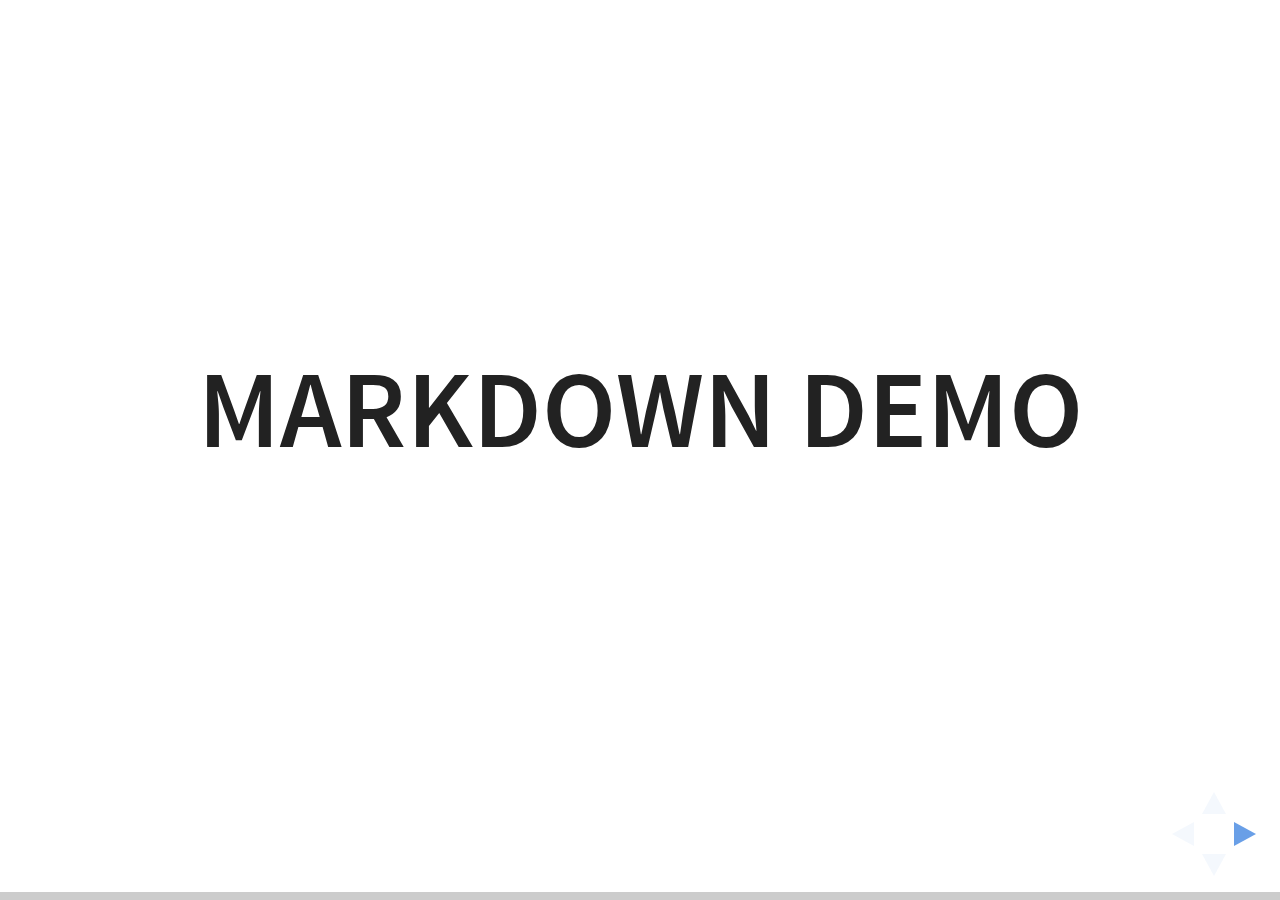
<file: plugin/markdown/example.html>
<!doctype html>
<html lang="en">

	<head>
		<meta charset="utf-8">

		<title>reveal.js - Markdown Demo</title>

		<link rel="stylesheet" href="../../css/reveal.css">
		<link rel="stylesheet" href="../../css/theme/white.css" id="theme">

        <link rel="stylesheet" href="../../lib/css/zenburn.css">
	</head>

	<body>

		<div class="reveal">

			<div class="slides">

                <!-- Use external markdown resource, separate slides by three newlines; vertical slides by two newlines -->
                <section data-markdown="example.md" data-separator="^\n\n\n" data-separator-vertical="^\n\n"></section>

                <!-- Slides are separated by three dashes (quick 'n dirty regular expression) -->
                <section data-markdown data-separator="---">
                    <script type="text/template">
                        ## Demo 1
                        Slide 1
                        ---
                        ## Demo 1
                        Slide 2
                        ---
                        ## Demo 1
                        Slide 3
                    </script>
                </section>

                <!-- Slides are separated by newline + three dashes + newline, vertical slides identical but two dashes -->
                <section data-markdown data-separator="^\n---\n$" data-separator-vertical="^\n--\n$">
                    <script type="text/template">
                        ## Demo 2
                        Slide 1.1

                        --

                        ## Demo 2
                        Slide 1.2

                        ---

                        ## Demo 2
                        Slide 2
                    </script>
                </section>

                <!-- No "extra" slides, since there are no separators defined (so they'll become horizontal rulers) -->
                <section data-markdown>
                    <script type="text/template">
                        A

                        ---

                        B

                        ---

                        C
                    </script>
                </section>

                <!-- Slide attributes -->
                <section data-markdown>
                    <script type="text/template">
                        <!-- .slide: data-background="#000000" -->
                        ## Slide attributes
                    </script>
                </section>

                <!-- Element attributes -->
                <section data-markdown>
                    <script type="text/template">
                        ## Element attributes
                        - Item 1 <!-- .element: class="fragment" data-fragment-index="2" -->
                        - Item 2 <!-- .element: class="fragment" data-fragment-index="1" -->
                    </script>
                </section>

                <!-- Code -->
                <section data-markdown>
                    <script type="text/template">
                        ```php
                        public function foo()
                        {
                            $foo = array(
                                'bar' => 'bar'
                            )
                        }
                        ```
                    </script>
                </section>

            </div>
		</div>

		<script src="../../lib/js/head.min.js"></script>
		<script src="../../js/reveal.js"></script>

		<script>

			Reveal.initialize({
				controls: true,
				progress: true,
				history: true,
				center: true,

				// Optional libraries used to extend on reveal.js
				dependencies: [
					{ src: '../../lib/js/classList.js', condition: function() { return !document.body.classList; } },
					{ src: 'marked.js', condition: function() { return !!document.querySelector( '[data-markdown]' ); } },
                    { src: 'markdown.js', condition: function() { return !!document.querySelector( '[data-markdown]' ); } },
                    { src: '../highlight/highlight.js', async: true, callback: function() { hljs.initHighlightingOnLoad(); } },
					{ src: '../notes/notes.js' }
				]
			});

		</script>

	</body>
</html>
</file>
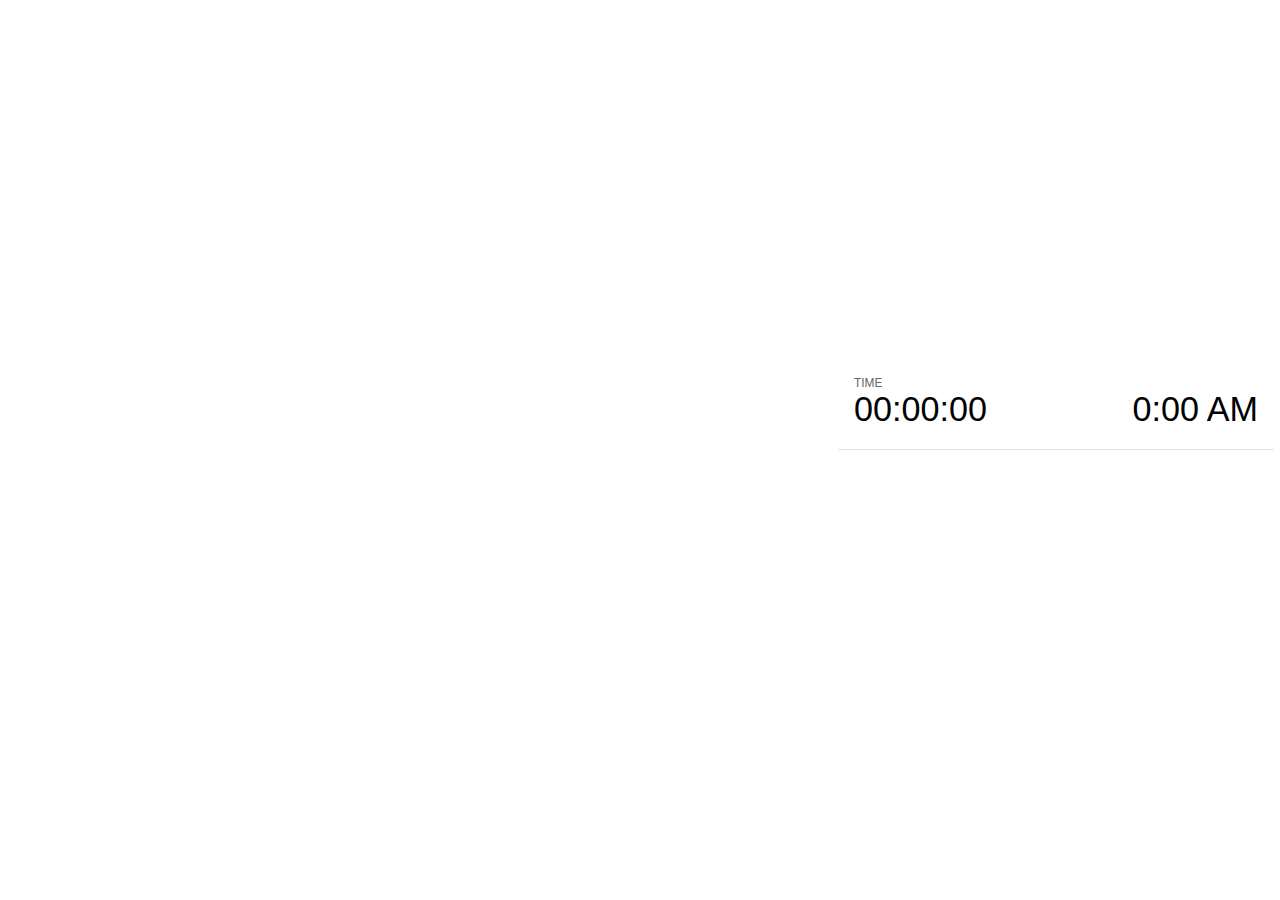
<file: plugin/notes/notes.html>
<!doctype html>
<html lang="en">
	<head>
		<meta charset="utf-8">

		<title>reveal.js - Slide Notes</title>

		<style>
			body {
				font-family: Helvetica;
			}

			#current-slide,
			#upcoming-slide,
			#speaker-controls {
				padding: 6px;
				box-sizing: border-box;
				-moz-box-sizing: border-box;
			}

			#current-slide iframe,
			#upcoming-slide iframe {
				width: 100%;
				height: 100%;
				border: 1px solid #ddd;
			}

			#current-slide .label,
			#upcoming-slide .label {
				position: absolute;
				top: 10px;
				left: 10px;
				font-weight: bold;
				font-size: 14px;
				z-index: 2;
				color: rgba( 255, 255, 255, 0.9 );
			}

			#current-slide {
				position: absolute;
				width: 65%;
				height: 100%;
				top: 0;
				left: 0;
				padding-right: 0;
			}

			#upcoming-slide {
				position: absolute;
				width: 35%;
				height: 40%;
				right: 0;
				top: 0;
			}

			#speaker-controls {
				position: absolute;
				top: 40%;
				right: 0;
				width: 35%;
				height: 60%;
				overflow: auto;

				font-size: 18px;
			}

				.speaker-controls-time.hidden,
				.speaker-controls-notes.hidden {
					display: none;
				}

				.speaker-controls-time .label,
				.speaker-controls-notes .label {
					text-transform: uppercase;
					font-weight: normal;
					font-size: 0.66em;
					color: #666;
					margin: 0;
				}

				.speaker-controls-time {
					border-bottom: 1px solid rgba( 200, 200, 200, 0.5 );
					margin-bottom: 10px;
					padding: 10px 16px;
					padding-bottom: 20px;
					cursor: pointer;
				}

				.speaker-controls-time .reset-button {
					opacity: 0;
					float: right;
					color: #666;
					text-decoration: none;
				}
				.speaker-controls-time:hover .reset-button {
					opacity: 1;
				}

				.speaker-controls-time .timer,
				.speaker-controls-time .clock {
					width: 50%;
					font-size: 1.9em;
				}

				.speaker-controls-time .timer {
					float: left;
				}

				.speaker-controls-time .clock {
					float: right;
					text-align: right;
				}

				.speaker-controls-time span.mute {
					color: #bbb;
				}

				.speaker-controls-notes {
					padding: 10px 16px;
				}

				.speaker-controls-notes .value {
					margin-top: 5px;
					line-height: 1.4;
					font-size: 1.2em;
				}

			.clear {
				clear: both;
			}

			@media screen and (max-width: 1080px) {
				#speaker-controls {
					font-size: 16px;
				}
			}

			@media screen and (max-width: 900px) {
				#speaker-controls {
					font-size: 14px;
				}
			}

			@media screen and (max-width: 800px) {
				#speaker-controls {
					font-size: 12px;
				}
			}

		</style>
	</head>

	<body>

		<div id="current-slide"></div>
		<div id="upcoming-slide"><span class="label">UPCOMING:</span></div>
		<div id="speaker-controls">
			<div class="speaker-controls-time">
				<h4 class="label">Time <span class="reset-button">Click to Reset</span></h4>
				<div class="clock">
					<span class="clock-value">0:00 AM</span>
				</div>
				<div class="timer">
					<span class="hours-value">00</span><span class="minutes-value">:00</span><span class="seconds-value">:00</span>
				</div>
				<div class="clear"></div>
			</div>

			<div class="speaker-controls-notes hidden">
				<h4 class="label">Notes</h4>
				<div class="value"></div>
			</div>
		</div>

		<script src="../../plugin/markdown/marked.js"></script>
		<script>

			(function() {

				var notes,
					notesValue,
					currentState,
					currentSlide,
					upcomingSlide,
					connected = false;

				window.addEventListener( 'message', function( event ) {

					var data = JSON.parse( event.data );

					// Messages sent by the notes plugin inside of the main window
					if( data && data.namespace === 'reveal-notes' ) {
						if( data.type === 'connect' ) {
							handleConnectMessage( data );
						}
						else if( data.type === 'state' ) {
							handleStateMessage( data );
						}
					}
					// Messages sent by the reveal.js inside of the current slide preview
					else if( data && data.namespace === 'reveal' ) {
						if( /ready/.test( data.eventName ) ) {
							// Send a message back to notify that the handshake is complete
							window.opener.postMessage( JSON.stringify({ namespace: 'reveal-notes', type: 'connected'} ), '*' );
						}
						else if( /slidechanged|fragmentshown|fragmenthidden|overviewshown|overviewhidden|paused|resumed/.test( data.eventName ) && currentState !== JSON.stringify( data.state ) ) {
							window.opener.postMessage( JSON.stringify({ method: 'setState', args: [ data.state ]} ), '*' );
						}
					}

				} );

				/**
				 * Called when the main window is trying to establish a
				 * connection.
				 */
				function handleConnectMessage( data ) {

					if( connected === false ) {
						connected = true;

						setupIframes( data );
						setupKeyboard();
						setupNotes();
						setupTimer();
					}

				}

				/**
				 * Called when the main window sends an updated state.
				 */
				function handleStateMessage( data ) {

					// Store the most recently set state to avoid circular loops
					// applying the same state
					currentState = JSON.stringify( data.state );

					// No need for updating the notes in case of fragment changes
					if ( data.notes ) {
						notes.classList.remove( 'hidden' );
						notesValue.style.whiteSpace = data.whitespace;
						if( data.markdown ) {
							notesValue.innerHTML = marked( data.notes );
						}
						else {
							notesValue.innerHTML = data.notes;
						}
					}
					else {
						notes.classList.add( 'hidden' );
					}

					// Update the note slides
					currentSlide.contentWindow.postMessage( JSON.stringify({ method: 'setState', args: [ data.state ] }), '*' );
					upcomingSlide.contentWindow.postMessage( JSON.stringify({ method: 'setState', args: [ data.state ] }), '*' );
					upcomingSlide.contentWindow.postMessage( JSON.stringify({ method: 'next' }), '*' );

				}

				// Limit to max one state update per X ms
				handleStateMessage = debounce( handleStateMessage, 200 );

				/**
				 * Forward keyboard events to the current slide window.
				 * This enables keyboard events to work even if focus
				 * isn't set on the current slide iframe.
				 */
				function setupKeyboard() {

					document.addEventListener( 'keydown', function( event ) {
						currentSlide.contentWindow.postMessage( JSON.stringify({ method: 'triggerKey', args: [ event.keyCode ] }), '*' );
					} );

				}

				/**
				 * Creates the preview iframes.
				 */
				function setupIframes( data ) {

					var params = [
						'receiver',
						'progress=false',
						'history=false',
						'transition=none',
						'autoSlide=0',
						'backgroundTransition=none'
					].join( '&' );

					var hash = '#/' + data.state.indexh + '/' + data.state.indexv;
					var currentURL = data.url + '?' + params + '&postMessageEvents=true' + hash;
					var upcomingURL = data.url + '?' + params + '&controls=false' + hash;

					currentSlide = document.createElement( 'iframe' );
					currentSlide.setAttribute( 'width', 1280 );
					currentSlide.setAttribute( 'height', 1024 );
					currentSlide.setAttribute( 'src', currentURL );
					document.querySelector( '#current-slide' ).appendChild( currentSlide );

					upcomingSlide = document.createElement( 'iframe' );
					upcomingSlide.setAttribute( 'width', 640 );
					upcomingSlide.setAttribute( 'height', 512 );
					upcomingSlide.setAttribute( 'src', upcomingURL );
					document.querySelector( '#upcoming-slide' ).appendChild( upcomingSlide );

				}

				/**
				 * Setup the notes UI.
				 */
				function setupNotes() {

					notes = document.querySelector( '.speaker-controls-notes' );
					notesValue = document.querySelector( '.speaker-controls-notes .value' );

				}

				/**
				 * Create the timer and clock and start updating them
				 * at an interval.
				 */
				function setupTimer() {

					var start = new Date(),
						timeEl = document.querySelector( '.speaker-controls-time' ),
						clockEl = timeEl.querySelector( '.clock-value' ),
						hoursEl = timeEl.querySelector( '.hours-value' ),
						minutesEl = timeEl.querySelector( '.minutes-value' ),
						secondsEl = timeEl.querySelector( '.seconds-value' );

					function _updateTimer() {

						var diff, hours, minutes, seconds,
							now = new Date();

						diff = now.getTime() - start.getTime();
						hours = Math.floor( diff / ( 1000 * 60 * 60 ) );
						minutes = Math.floor( ( diff / ( 1000 * 60 ) ) % 60 );
						seconds = Math.floor( ( diff / 1000 ) % 60 );

						clockEl.innerHTML = now.toLocaleTimeString( 'en-US', { hour12: true, hour: '2-digit', minute:'2-digit' } );
						hoursEl.innerHTML = zeroPadInteger( hours );
						hoursEl.className = hours > 0 ? '' : 'mute';
						minutesEl.innerHTML = ':' + zeroPadInteger( minutes );
						minutesEl.className = minutes > 0 ? '' : 'mute';
						secondsEl.innerHTML = ':' + zeroPadInteger( seconds );

					}

					// Update once directly
					_updateTimer();

					// Then update every second
					setInterval( _updateTimer, 1000 );

					timeEl.addEventListener( 'click', function() {
						start = new Date();
						_updateTimer();
						return false;
					} );

				}

				function zeroPadInteger( num ) {

					var str = '00' + parseInt( num );
					return str.substring( str.length - 2 );

				}

				/**
				 * Limits the frequency at which a function can be called.
				 */
				function debounce( fn, ms ) {

					var lastTime = 0,
						timeout;

					return function() {

						var args = arguments;
						var context = this;

						clearTimeout( timeout );

						var timeSinceLastCall = Date.now() - lastTime;
						if( timeSinceLastCall > ms ) {
							fn.apply( context, args );
							lastTime = Date.now();
						}
						else {
							timeout = setTimeout( function() {
								fn.apply( context, args );
								lastTime = Date.now();
							}, ms - timeSinceLastCall );
						}

					}

				}

			})();

		</script>
	</body>
</html>
</file>
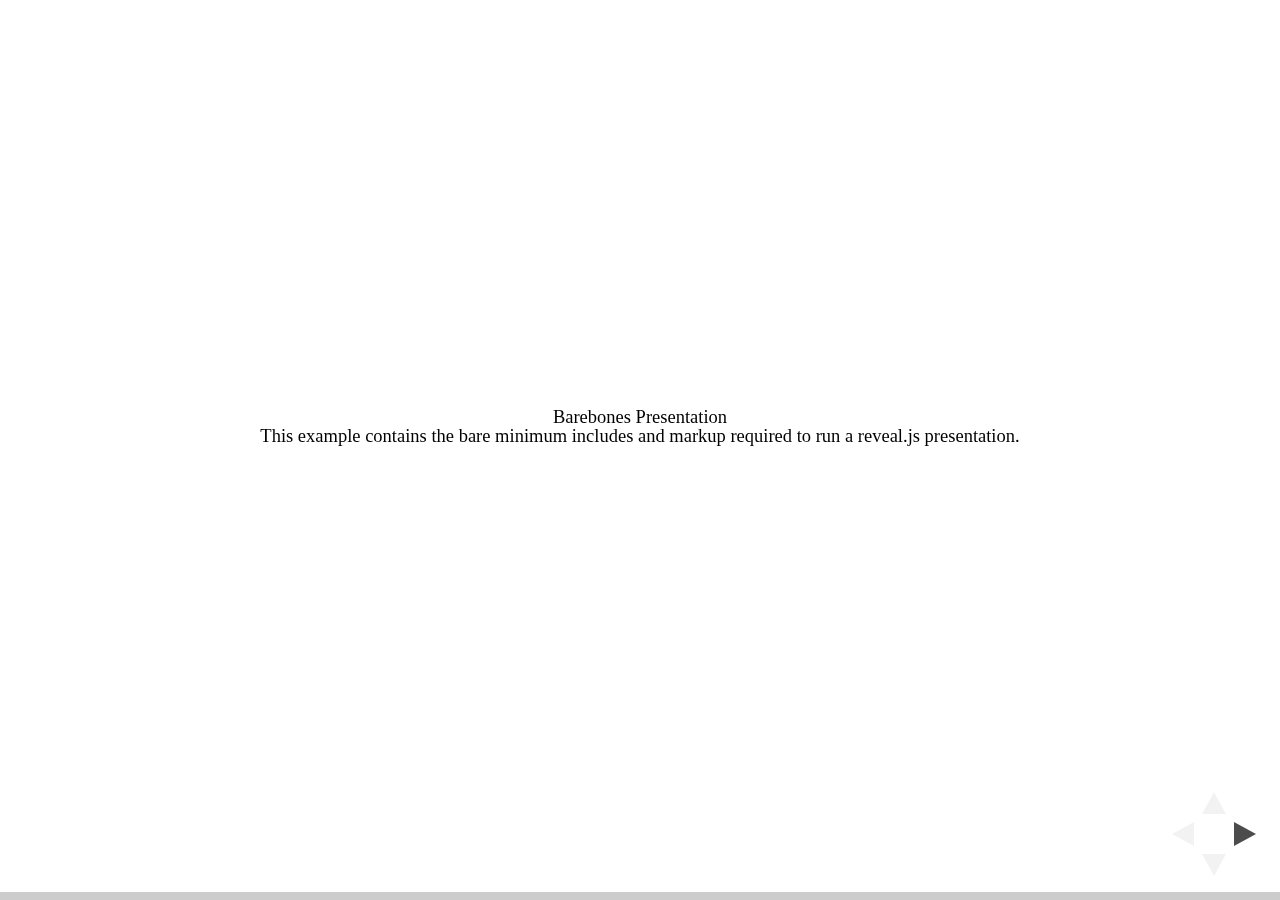
<file: test/examples/barebones.html>
<!doctype html>
<html lang="en">

	<head>
		<meta charset="utf-8">

		<title>reveal.js - Barebones</title>

		<link rel="stylesheet" href="../../css/reveal.css">
	</head>

	<body>

		<div class="reveal">

			<div class="slides">

				<section>
					<h2>Barebones Presentation</h2>
					<p>This example contains the bare minimum includes and markup required to run a reveal.js presentation.</p>
				</section>

				<section>
					<h2>No Theme</h2>
					<p>There's no theme included, so it will fall back on browser defaults.</p>
				</section>

			</div>

		</div>

		<script src="../../js/reveal.js"></script>

		<script>

			Reveal.initialize();

		</script>

	</body>
</html>
</file>
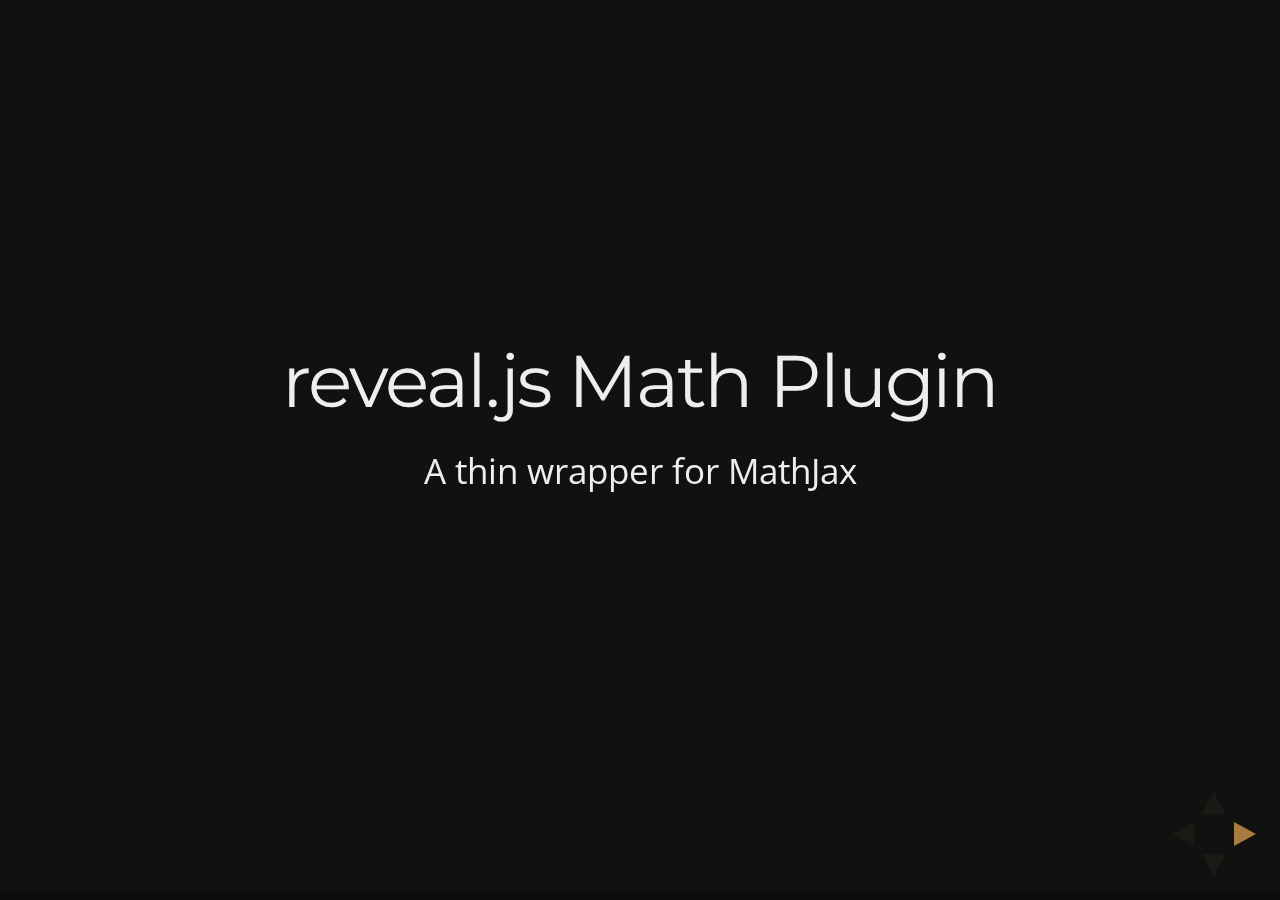
<file: test/examples/math.html>
<!doctype html>
<html lang="en">

	<head>
		<meta charset="utf-8">

		<title>reveal.js - Math Plugin</title>

		<meta name="viewport" content="width=device-width, initial-scale=1.0, maximum-scale=1.0, user-scalable=no">

		<link rel="stylesheet" href="../../css/reveal.css">
		<link rel="stylesheet" href="../../css/theme/night.css" id="theme">
	</head>

	<body>

		<div class="reveal">

			<div class="slides">

				<section>
					<h2>reveal.js Math Plugin</h2>
					<p>A thin wrapper for MathJax</p>
				</section>

				<section>
					<h3>The Lorenz Equations</h3>

					\[\begin{aligned}
					\dot{x} &amp; = \sigma(y-x) \\
					\dot{y} &amp; = \rho x - y - xz \\
					\dot{z} &amp; = -\beta z + xy
					\end{aligned} \]
				</section>

				<section>
					<h3>The Cauchy-Schwarz Inequality</h3>

					<script type="math/tex; mode=display">
						\left( \sum_{k=1}^n a_k b_k \right)^2 \leq \left( \sum_{k=1}^n a_k^2 \right) \left( \sum_{k=1}^n b_k^2 \right)
					</script>
				</section>

				<section>
					<h3>A Cross Product Formula</h3>

					\[\mathbf{V}_1 \times \mathbf{V}_2 =  \begin{vmatrix}
					\mathbf{i} &amp; \mathbf{j} &amp; \mathbf{k} \\
					\frac{\partial X}{\partial u} &amp;  \frac{\partial Y}{\partial u} &amp; 0 \\
					\frac{\partial X}{\partial v} &amp;  \frac{\partial Y}{\partial v} &amp; 0
					\end{vmatrix}  \]
				</section>

				<section>
					<h3>The probability of getting \(k\) heads when flipping \(n\) coins is</h3>

					\[P(E)   = {n \choose k} p^k (1-p)^{ n-k} \]
				</section>

				<section>
					<h3>An Identity of Ramanujan</h3>

					\[ \frac{1}{\Bigl(\sqrt{\phi \sqrt{5}}-\phi\Bigr) e^{\frac25 \pi}} =
					1+\frac{e^{-2\pi}} {1+\frac{e^{-4\pi}} {1+\frac{e^{-6\pi}}
					{1+\frac{e^{-8\pi}} {1+\ldots} } } } \]
				</section>

				<section>
					<h3>A Rogers-Ramanujan Identity</h3>

					\[  1 +  \frac{q^2}{(1-q)}+\frac{q^6}{(1-q)(1-q^2)}+\cdots =
					\prod_{j=0}^{\infty}\frac{1}{(1-q^{5j+2})(1-q^{5j+3})}\]
				</section>

				<section>
					<h3>Maxwell&#8217;s Equations</h3>

					\[  \begin{aligned}
					\nabla \times \vec{\mathbf{B}} -\, \frac1c\, \frac{\partial\vec{\mathbf{E}}}{\partial t} &amp; = \frac{4\pi}{c}\vec{\mathbf{j}} \\   \nabla \cdot \vec{\mathbf{E}} &amp; = 4 \pi \rho \\
					\nabla \times \vec{\mathbf{E}}\, +\, \frac1c\, \frac{\partial\vec{\mathbf{B}}}{\partial t} &amp; = \vec{\mathbf{0}} \\
					\nabla \cdot \vec{\mathbf{B}} &amp; = 0 \end{aligned}
					\]
				</section>

				<section>
					<section>
						<h3>The Lorenz Equations</h3>

						<div class="fragment">
							\[\begin{aligned}
							\dot{x} &amp; = \sigma(y-x) \\
							\dot{y} &amp; = \rho x - y - xz \\
							\dot{z} &amp; = -\beta z + xy
							\end{aligned} \]
						</div>
					</section>

					<section>
						<h3>The Cauchy-Schwarz Inequality</h3>

						<div class="fragment">
							\[ \left( \sum_{k=1}^n a_k b_k \right)^2 \leq \left( \sum_{k=1}^n a_k^2 \right) \left( \sum_{k=1}^n b_k^2 \right) \]
						</div>
					</section>

					<section>
						<h3>A Cross Product Formula</h3>

						<div class="fragment">
							\[\mathbf{V}_1 \times \mathbf{V}_2 =  \begin{vmatrix}
							\mathbf{i} &amp; \mathbf{j} &amp; \mathbf{k} \\
							\frac{\partial X}{\partial u} &amp;  \frac{\partial Y}{\partial u} &amp; 0 \\
							\frac{\partial X}{\partial v} &amp;  \frac{\partial Y}{\partial v} &amp; 0
							\end{vmatrix}  \]
						</div>
					</section>

					<section>
						<h3>The probability of getting \(k\) heads when flipping \(n\) coins is</h3>

						<div class="fragment">
							\[P(E)   = {n \choose k} p^k (1-p)^{ n-k} \]
						</div>
					</section>

					<section>
						<h3>An Identity of Ramanujan</h3>

						<div class="fragment">
							\[ \frac{1}{\Bigl(\sqrt{\phi \sqrt{5}}-\phi\Bigr) e^{\frac25 \pi}} =
							1+\frac{e^{-2\pi}} {1+\frac{e^{-4\pi}} {1+\frac{e^{-6\pi}}
							{1+\frac{e^{-8\pi}} {1+\ldots} } } } \]
						</div>
					</section>

					<section>
						<h3>A Rogers-Ramanujan Identity</h3>

						<div class="fragment">
							\[  1 +  \frac{q^2}{(1-q)}+\frac{q^6}{(1-q)(1-q^2)}+\cdots =
							\prod_{j=0}^{\infty}\frac{1}{(1-q^{5j+2})(1-q^{5j+3})}\]
						</div>
					</section>

					<section>
						<h3>Maxwell&#8217;s Equations</h3>

						<div class="fragment">
							\[  \begin{aligned}
							\nabla \times \vec{\mathbf{B}} -\, \frac1c\, \frac{\partial\vec{\mathbf{E}}}{\partial t} &amp; = \frac{4\pi}{c}\vec{\mathbf{j}} \\   \nabla \cdot \vec{\mathbf{E}} &amp; = 4 \pi \rho \\
							\nabla \times \vec{\mathbf{E}}\, +\, \frac1c\, \frac{\partial\vec{\mathbf{B}}}{\partial t} &amp; = \vec{\mathbf{0}} \\
							\nabla \cdot \vec{\mathbf{B}} &amp; = 0 \end{aligned}
							\]
						</div>
					</section>
				</section>

			</div>

		</div>

		<script src="../../lib/js/head.min.js"></script>
		<script src="../../js/reveal.js"></script>

		<script>

			Reveal.initialize({
				history: true,
				transition: 'linear',

				math: {
					// mathjax: 'http://cdn.mathjax.org/mathjax/latest/MathJax.js',
					config: 'TeX-AMS_HTML-full'
				},

				dependencies: [
					{ src: '../../lib/js/classList.js' },
					{ src: '../../plugin/math/math.js', async: true }
				]
			});

		</script>

	</body>
</html>
</file>
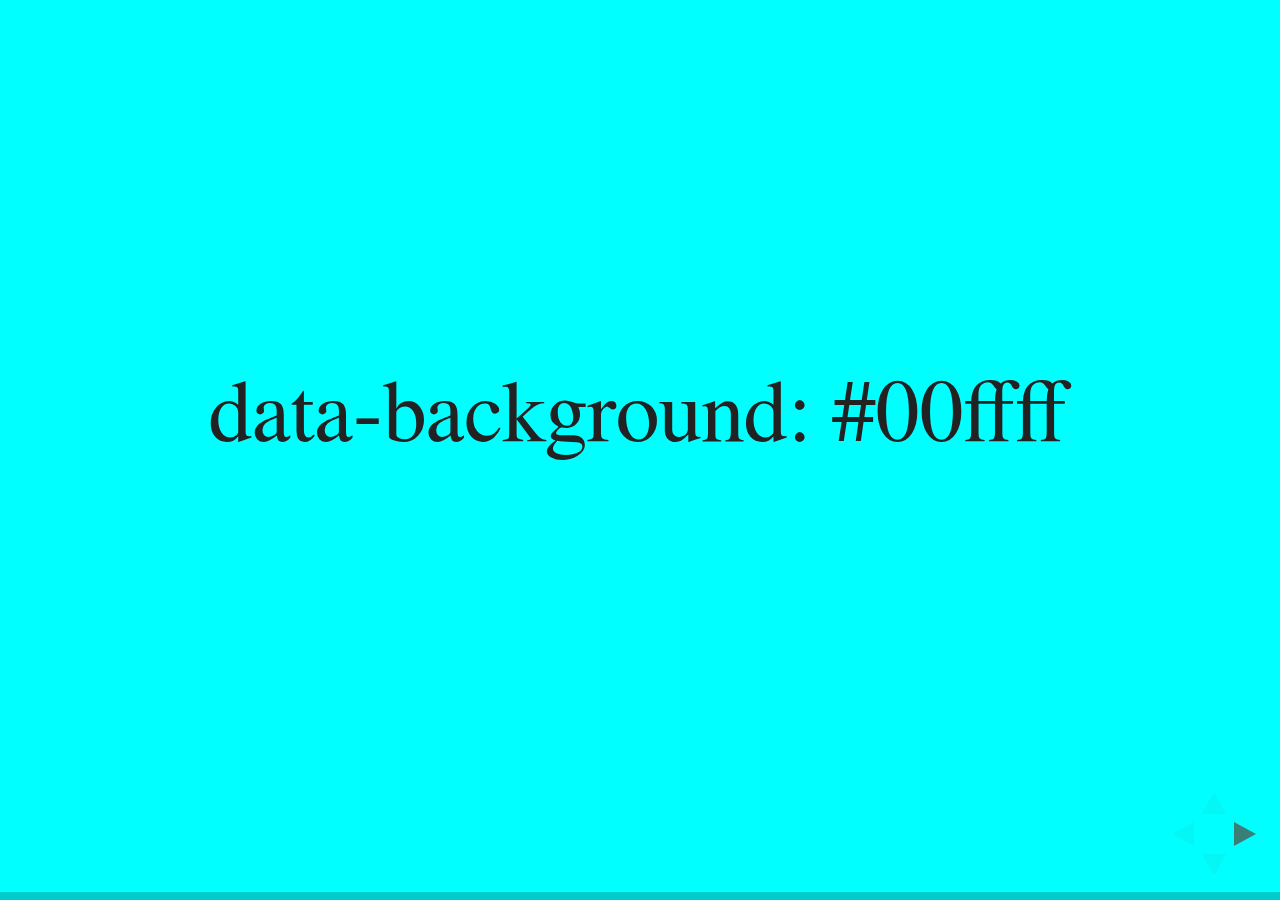
<file: test/examples/slide-backgrounds.html>
<!doctype html>
<html lang="en">

	<head>
		<meta charset="utf-8">

		<title>reveal.js - Slide Backgrounds</title>

		<meta name="viewport" content="width=device-width, initial-scale=1.0, maximum-scale=1.0, user-scalable=no">

		<link rel="stylesheet" href="../../css/reveal.css">
		<link rel="stylesheet" href="../../css/theme/serif.css" id="theme">
		<style type="text/css" media="screen">
			.slides section.has-dark-background,
			.slides section.has-dark-background h2 {
				color: #fff;
			}
			.slides section.has-light-background,
			.slides section.has-light-background h2 {
				color: #222;
			}
		</style>
	</head>

	<body>

		<div class="reveal">

			<div class="slides">

				<section data-background="#00ffff">
					<h2>data-background: #00ffff</h2>
				</section>

				<section data-background="#bb00bb">
					<h2>data-background: #bb00bb</h2>
				</section>

				<section data-background-color="lightblue">
					<h2>data-background: lightblue</h2>
				</section>

				<section>
					<section data-background="#ff0000">
						<h2>data-background: #ff0000</h2>
					</section>
					<section data-background="rgba(0, 0, 0, 0.2)">
						<h2>data-background: rgba(0, 0, 0, 0.2)</h2>
					</section>
					<section data-background="salmon">
						<h2>data-background: salmon</h2>
					</section>
				</section>

				<section data-background="rgba(0, 100, 100, 0.2)">
					<section>
						<h2>Background applied to stack</h2>
					</section>
					<section>
						<h2>Background applied to stack</h2>
					</section>
					<section data-background="rgb(66, 66, 66)">
						<h2>Background applied to slide inside of stack</h2>
					</section>
				</section>

				<section data-background-transition="slide" data-background="assets/image1.png">
					<h2>Background image</h2>
				</section>

				<section>
					<section data-background-transition="slide" data-background="assets/image1.png">
						<h2>Background image</h2>
					</section>
					<section data-background-transition="slide" data-background="assets/image1.png">
						<h2>Background image</h2>
					</section>
				</section>

				<section data-background="assets/image2.png" data-background-size="100px" data-background-repeat="repeat" data-background-color="#111">
					<h2>Background image</h2>
					<pre>data-background-size="100px" data-background-repeat="repeat" data-background-color="#111"</pre>
				</section>

				<section data-background="#888888">
					<h2>Same background twice (1/2)</h2>
				</section>
				<section data-background="#888888">
					<h2>Same background twice (2/2)</h2>
				</section>

				<section data-background-video="https://s3.amazonaws.com/static.slid.es/site/homepage/v1/homepage-video-editor.mp4,https://s3.amazonaws.com/static.slid.es/site/homepage/v1/homepage-video-editor.webm">
					<h2>Video background</h2>
				</section>

				<section data-background-iframe="https://slides.com">
					<h2>Iframe background</h2>
				</section>

				<section>
					<section data-background="#417203">
						<h2>Same background twice vertical (1/2)</h2>
					</section>
					<section data-background="#417203">
						<h2>Same background twice vertical (2/2)</h2>
					</section>
				</section>

				<section data-background="#934f4d">
					<h2>Same background from horizontal to vertical (1/3)</h2>
				</section>
				<section>
					<section data-background="#934f4d">
						<h2>Same background from horizontal to vertical (2/3)</h2>
					</section>
					<section data-background="#934f4d">
						<h2>Same background from horizontal to vertical (3/3)</h2>
					</section>
				</section>

			</div>

		</div>

		<script src="../../lib/js/head.min.js"></script>
		<script src="../../js/reveal.js"></script>

		<script>

			// Full list of configuration options available here:
			// https://github.com/hakimel/reveal.js#configuration
			Reveal.initialize({
				center: true,
				// rtl: true,

				transition: 'linear',
				// transitionSpeed: 'slow',
				// backgroundTransition: 'slide'
			});

		</script>

	</body>
</html>
</file>
<file: css/theme/simple.css>
/**
 * A simple theme for reveal.js presentations, similar
 * to the default theme. The accent color is darkblue.
 *
 * This theme is Copyright (C) 2012 Owen Versteeg, https://github.com/StereotypicalApps. It is MIT licensed.
 * reveal.js is Copyright (C) 2011-2012 Hakim El Hattab, http://hakim.se
 */
@import url(https://fonts.googleapis.com/css?family=News+Cycle:400,700);
@import url(https://fonts.googleapis.com/css?family=Lato:400,700,400italic,700italic);
/*********************************************
 * GLOBAL STYLES
 *********************************************/
body {
  background: #fff;
  background-color: #fff; }

.reveal {
  font-family: "Lato", sans-serif;
  font-size: 36px;
  font-weight: normal;
  color: #000; }

::selection {
  color: #fff;
  background: rgba(0, 0, 0, 0.99);
  text-shadow: none; }

.reveal .slides > section,
.reveal .slides > section > section {
  line-height: 1.3;
  font-weight: inherit; }

/*********************************************
 * HEADERS
 *********************************************/
.reveal h1,
.reveal h2,
.reveal h3,
.reveal h4,
.reveal h5,
.reveal h6 {
  margin: 0 0 20px 0;
  color: #000;
  font-family: "News Cycle", Impact, sans-serif;
  font-weight: normal;
  line-height: 1.2;
  letter-spacing: normal;
  text-transform: none;
  text-shadow: none;
  word-wrap: break-word; }

.reveal h1 {
  font-size: 2.4em; }

.reveal h2 {
  font-size: 1.6em; }

.reveal h3 {
  font-size: 1.2em; }

.reveal h4 {
  font-size: 1em; }

.reveal h1 {
  text-shadow: none; }

/*********************************************
 * OTHER
 *********************************************/
.reveal p {
  margin: 20px 0;
  font-size: 0.8em; 
  line-height: 1.1; }

/* Ensure certain elements are never larger than the slide itself */
.reveal img,
.reveal video,
.reveal iframe {
  max-width: 95%;
  max-height: 95%; }

.reveal strong,
.reveal b {
  font-weight: bold; }

.reveal em {
  font-style: italic; }

.reveal ol,
.reveal dl,
.reveal ul {
  display: inline-block;
  text-align: left;
  margin: 0 0 0 1em; }

.reveal ol {
  list-style-type: decimal; }

.reveal ul {
  list-style-type: disc; }

.reveal ul ul {
  list-style-type: square; }

.reveal ul ul ul {
  list-style-type: circle; }

.reveal ul ul,
.reveal ul ol,
.reveal ol ol,
.reveal ol ul {
  display: block;
  margin-left: 40px; }

.reveal dt {
  font-weight: bold; }

.reveal dd {
  margin-left: 40px; }

.reveal q,
.reveal blockquote {
  quotes: none; }

.reveal blockquote {
  display: block;
  position: relative;
  width: 70%;
  margin: 20px auto;
  padding: 5px;
  font-style: italic;
  background: rgba(255, 255, 255, 0.05);
  box-shadow: 0px 0px 2px rgba(0, 0, 0, 0.2); }

.reveal blockquote p:first-child,
.reveal blockquote p:last-child {
  display: inline-block; }

.reveal q {
  font-style: italic; }

.reveal pre {
  display: block;
  position: relative;
  width: 90%;
  margin: 20px auto;
  text-align: left;
  font-size: 0.55em;
  font-family: monospace;
  line-height: 1.2em;
  word-wrap: break-word;
  box-shadow: 0px 0px 6px rgba(0, 0, 0, 0.3); }

.reveal code {
  font-family: monospace; }

.reveal pre code {
  display: block;
  padding: 5px;
  overflow: auto;
  max-height: 400px;
  word-wrap: normal; }

.reveal table {
  margin: auto;
  border-collapse: collapse;
  border-spacing: 0; }

.reveal table th {
  font-weight: bold; }

.reveal table th,
.reveal table td {
  text-align: left;
  padding: 0.2em 0.5em 0.2em 0.5em;
  border-bottom: 1px solid; }

.reveal table th[align="center"],
.reveal table td[align="center"] {
  text-align: center; }

.reveal table th[align="right"],
.reveal table td[align="right"] {
  text-align: right; }

.reveal table tr:last-child td {
  border-bottom: none; }

.reveal sup {
  vertical-align: super; }

.reveal sub {
  vertical-align: sub; }

.reveal small {
  display: inline-block;
  font-size: 0.6em;
  line-height: 1.2em;
  vertical-align: top; }

.reveal small * {
  vertical-align: top; }

/*********************************************
 * LINKS
 *********************************************/
.reveal a {
  color: #00008B;
  text-decoration: none;
  -webkit-transition: color 0.15s ease;
  -moz-transition: color 0.15s ease;
  transition: color 0.15s ease; }

.reveal a:hover {
  color: #0000f1;
  text-shadow: none;
  border: none; }

.reveal .roll span:after {
  color: #fff;
  background: #00003f; }

/*********************************************
 * IMAGES
 *********************************************/
.reveal section img {
  margin: 15px 0px;
  background: rgba(255, 255, 255, 0.12);
  border: 0px solid #000;
  box-shadow: 0 0 10px rgba(0, 0, 0, 0.15); }

.reveal section img.plain {
  border: 0;
  box-shadow: none; }

.reveal a img {
  -webkit-transition: all 0.15s linear;
  -moz-transition: all 0.15s linear;
  transition: all 0.15s linear; }

.reveal a:hover img {
  background: rgba(255, 255, 255, 0.2);
  border-color: #00008B;
  box-shadow: 0 0 20px rgba(0, 0, 0, 0.55); }

/*********************************************
 * NAVIGATION CONTROLS
 *********************************************/
.reveal .controls .navigate-left,
.reveal .controls .navigate-left.enabled {
  border-right-color: #00008B; }

.reveal .controls .navigate-right,
.reveal .controls .navigate-right.enabled {
  border-left-color: #00008B; }

.reveal .controls .navigate-up,
.reveal .controls .navigate-up.enabled {
  border-bottom-color: #00008B; }

.reveal .controls .navigate-down,
.reveal .controls .navigate-down.enabled {
  border-top-color: #00008B; }

.reveal .controls .navigate-left.enabled:hover {
  border-right-color: #0000f1; }

.reveal .controls .navigate-right.enabled:hover {
  border-left-color: #0000f1; }

.reveal .controls .navigate-up.enabled:hover {
  border-bottom-color: #0000f1; }

.reveal .controls .navigate-down.enabled:hover {
  border-top-color: #0000f1; }

/*********************************************
 * PROGRESS BAR
 *********************************************/
.reveal .progress {
  background: rgba(0, 0, 0, 0.2); }

.reveal .progress span {
  background: #00008B;
  -webkit-transition: width 800ms cubic-bezier(0.26, 0.86, 0.44, 0.985);
  -moz-transition: width 800ms cubic-bezier(0.26, 0.86, 0.44, 0.985);
  transition: width 800ms cubic-bezier(0.26, 0.86, 0.44, 0.985); }
</file>
<file: lib/css/zenburn.css>
/*
Zenburn style from voldmar.ru (c) Vladimir Epifanov <voldmar@voldmar.ru>
based on dark.css by Ivan Sagalaev
*/

.hljs {
  display: block;
  overflow-x: auto;
  padding: 0.5em;
  background: #3f3f3f;
  color: #dcdcdc;
  -webkit-text-size-adjust: none;
}

.hljs-keyword,
.hljs-tag,
.css .hljs-class,
.css .hljs-id,
.lisp .hljs-title,
.nginx .hljs-title,
.hljs-request,
.hljs-status,
.clojure .hljs-attribute {
  color: #e3ceab;
}

.django .hljs-template_tag,
.django .hljs-variable,
.django .hljs-filter .hljs-argument {
  color: #dcdcdc;
}

.hljs-number,
.hljs-date {
  color: #8cd0d3;
}

.dos .hljs-envvar,
.dos .hljs-stream,
.hljs-variable,
.apache .hljs-sqbracket,
.hljs-name {
  color: #efdcbc;
}

.dos .hljs-flow,
.diff .hljs-change,
.python .exception,
.python .hljs-built_in,
.hljs-literal,
.tex .hljs-special {
  color: #efefaf;
}

.diff .hljs-chunk,
.hljs-subst {
  color: #8f8f8f;
}

.dos .hljs-keyword,
.hljs-decorator,
.hljs-title,
.hljs-type,
.diff .hljs-header,
.ruby .hljs-class .hljs-parent,
.apache .hljs-tag,
.nginx .hljs-built_in,
.tex .hljs-command,
.hljs-prompt {
  color: #efef8f;
}

.dos .hljs-winutils,
.ruby .hljs-symbol,
.ruby .hljs-symbol .hljs-string,
.ruby .hljs-string {
  color: #dca3a3;
}

.diff .hljs-deletion,
.hljs-string,
.hljs-tag .hljs-value,
.hljs-preprocessor,
.hljs-pragma,
.hljs-built_in,
.smalltalk .hljs-class,
.smalltalk .hljs-localvars,
.smalltalk .hljs-array,
.css .hljs-rule .hljs-value,
.hljs-attr_selector,
.hljs-pseudo,
.apache .hljs-cbracket,
.tex .hljs-formula,
.coffeescript .hljs-attribute {
  color: #cc9393;
}

.hljs-shebang,
.diff .hljs-addition,
.hljs-comment,
.hljs-annotation,
.hljs-pi,
.hljs-doctype {
  color: #7f9f7f;
}

.coffeescript .javascript,
.javascript .xml,
.tex .hljs-formula,
.xml .javascript,
.xml .vbscript,
.xml .css,
.xml .hljs-cdata {
  opacity: 0.5;
}
</file>
<file: css/theme/white.css>
/**
 * White theme for reveal.js. This is the opposite of the 'black' theme.
 *
 * By Hakim El Hattab, http://hakim.se
 */
@import url(../../lib/font/source-sans-pro/source-sans-pro.css);
section.has-dark-background, section.has-dark-background h1, section.has-dark-background h2, section.has-dark-background h3, section.has-dark-background h4, section.has-dark-background h5, section.has-dark-background h6 {
  color: #fff; }

/*********************************************
 * GLOBAL STYLES
 *********************************************/
body {
  background: #fff;
  background-color: #fff; }

.reveal {
  font-family: "Source Sans Pro", Helvetica, sans-serif;
  font-size: 38px;
  font-weight: normal;
  color: #222; }

::selection {
  color: #fff;
  background: #98bdef;
  text-shadow: none; }

.reveal .slides > section,
.reveal .slides > section > section {
  line-height: 1.3;
  font-weight: inherit; }

/*********************************************
 * HEADERS
 *********************************************/
.reveal h1,
.reveal h2,
.reveal h3,
.reveal h4,
.reveal h5,
.reveal h6 {
  margin: 0 0 20px 0;
  color: #222;
  font-family: "Source Sans Pro", Helvetica, sans-serif;
  font-weight: 600;
  line-height: 1.2;
  letter-spacing: normal;
  text-transform: uppercase;
  text-shadow: none;
  word-wrap: break-word; }

.reveal h1 {
  font-size: 2.5em; }

.reveal h2 {
  font-size: 1.6em; }

.reveal h3 {
  font-size: 1.3em; }

.reveal h4 {
  font-size: 1em; }

.reveal h1 {
  text-shadow: none; }

/*********************************************
 * OTHER
 *********************************************/
.reveal p {
  margin: 20px 0;
  line-height: 1.3; }

/* Ensure certain elements are never larger than the slide itself */
.reveal img,
.reveal video,
.reveal iframe {
  max-width: 95%;
  max-height: 95%; }

.reveal strong,
.reveal b {
  font-weight: bold; }

.reveal em {
  font-style: italic; }

.reveal ol,
.reveal dl,
.reveal ul {
  display: inline-block;
  text-align: left;
  margin: 0 0 0 1em; }

.reveal ol {
  list-style-type: decimal; }

.reveal ul {
  list-style-type: disc; }

.reveal ul ul {
  list-style-type: square; }

.reveal ul ul ul {
  list-style-type: circle; }

.reveal ul ul,
.reveal ul ol,
.reveal ol ol,
.reveal ol ul {
  display: block;
  margin-left: 40px; }

.reveal dt {
  font-weight: bold; }

.reveal dd {
  margin-left: 40px; }

.reveal q,
.reveal blockquote {
  quotes: none; }

.reveal blockquote {
  display: block;
  position: relative;
  width: 70%;
  margin: 20px auto;
  padding: 5px;
  font-style: italic;
  background: rgba(255, 255, 255, 0.05);
  box-shadow: 0px 0px 2px rgba(0, 0, 0, 0.2); }

.reveal blockquote p:first-child,
.reveal blockquote p:last-child {
  display: inline-block; }

.reveal q {
  font-style: italic; }

.reveal pre {
  display: block;
  position: relative;
  width: 90%;
  margin: 20px auto;
  text-align: left;
  font-size: 0.55em;
  font-family: monospace;
  line-height: 1.2em;
  word-wrap: break-word;
  box-shadow: 0px 0px 6px rgba(0, 0, 0, 0.3); }

.reveal code {
  font-family: monospace; }

.reveal pre code {
  display: block;
  padding: 5px;
  overflow: auto;
  max-height: 400px;
  word-wrap: normal; }

.reveal table {
  margin: auto;
  border-collapse: collapse;
  border-spacing: 0; }

.reveal table th {
  font-weight: bold; }

.reveal table th,
.reveal table td {
  text-align: left;
  padding: 0.2em 0.5em 0.2em 0.5em;
  border-bottom: 1px solid; }

.reveal table th[align="center"],
.reveal table td[align="center"] {
  text-align: center; }

.reveal table th[align="right"],
.reveal table td[align="right"] {
  text-align: right; }

.reveal table tr:last-child td {
  border-bottom: none; }

.reveal sup {
  vertical-align: super; }

.reveal sub {
  vertical-align: sub; }

.reveal small {
  display: inline-block;
  font-size: 0.6em;
  line-height: 1.2em;
  vertical-align: top; }

.reveal small * {
  vertical-align: top; }

/*********************************************
 * LINKS
 *********************************************/
.reveal a {
  color: #2a76dd;
  text-decoration: none;
  -webkit-transition: color 0.15s ease;
  -moz-transition: color 0.15s ease;
  transition: color 0.15s ease; }

.reveal a:hover {
  color: #6ca0e8;
  text-shadow: none;
  border: none; }

.reveal .roll span:after {
  color: #fff;
  background: #1a53a1; }

/*********************************************
 * IMAGES
 *********************************************/
.reveal section img {
  margin: 15px 0px;
  background: rgba(255, 255, 255, 0.12);
  border: 4px solid #222;
  box-shadow: 0 0 10px rgba(0, 0, 0, 0.15); }

.reveal section img.plain {
  border: 0;
  box-shadow: none; }

.reveal a img {
  -webkit-transition: all 0.15s linear;
  -moz-transition: all 0.15s linear;
  transition: all 0.15s linear; }

.reveal a:hover img {
  background: rgba(255, 255, 255, 0.2);
  border-color: #2a76dd;
  box-shadow: 0 0 20px rgba(0, 0, 0, 0.55); }

/*********************************************
 * NAVIGATION CONTROLS
 *********************************************/
.reveal .controls .navigate-left,
.reveal .controls .navigate-left.enabled {
  border-right-color: #2a76dd; }

.reveal .controls .navigate-right,
.reveal .controls .navigate-right.enabled {
  border-left-color: #2a76dd; }

.reveal .controls .navigate-up,
.reveal .controls .navigate-up.enabled {
  border-bottom-color: #2a76dd; }

.reveal .controls .navigate-down,
.reveal .controls .navigate-down.enabled {
  border-top-color: #2a76dd; }

.reveal .controls .navigate-left.enabled:hover {
  border-right-color: #6ca0e8; }

.reveal .controls .navigate-right.enabled:hover {
  border-left-color: #6ca0e8; }

.reveal .controls .navigate-up.enabled:hover {
  border-bottom-color: #6ca0e8; }

.reveal .controls .navigate-down.enabled:hover {
  border-top-color: #6ca0e8; }

/*********************************************
 * PROGRESS BAR
 *********************************************/
.reveal .progress {
  background: rgba(0, 0, 0, 0.2); }

.reveal .progress span {
  background: #2a76dd;
  -webkit-transition: width 800ms cubic-bezier(0.26, 0.86, 0.44, 0.985);
  -moz-transition: width 800ms cubic-bezier(0.26, 0.86, 0.44, 0.985);
  transition: width 800ms cubic-bezier(0.26, 0.86, 0.44, 0.985); }
</file>
<file: css/theme/night.css>
/**
 * Black theme for reveal.js.
 *
 * Copyright (C) 2011-2012 Hakim El Hattab, http://hakim.se
 */
@import url(https://fonts.googleapis.com/css?family=Montserrat:700);
@import url(https://fonts.googleapis.com/css?family=Open+Sans:400,700,400italic,700italic);
/*********************************************
 * GLOBAL STYLES
 *********************************************/
body {
  background: #111;
  background-color: #111; }

.reveal {
  font-family: "Open Sans", sans-serif;
  font-size: 30px;
  font-weight: normal;
  color: #eee; }

::selection {
  color: #fff;
  background: #e7ad52;
  text-shadow: none; }

.reveal .slides > section,
.reveal .slides > section > section {
  line-height: 1.3;
  font-weight: inherit; }

/*********************************************
 * HEADERS
 *********************************************/
.reveal h1,
.reveal h2,
.reveal h3,
.reveal h4,
.reveal h5,
.reveal h6 {
  margin: 0 0 20px 0;
  color: #eee;
  font-family: "Montserrat", Impact, sans-serif;
  font-weight: normal;
  line-height: 1.2;
  letter-spacing: -0.03em;
  text-transform: none;
  text-shadow: none;
  word-wrap: break-word; }

.reveal h1 {
  font-size: 3.77em; }

.reveal h2 {
  font-size: 2.11em; }

.reveal h3 {
  font-size: 1.55em; }

.reveal h4 {
  font-size: 1em; }

.reveal h1 {
  text-shadow: none; }

/*********************************************
 * OTHER
 *********************************************/
.reveal p {
  margin: 20px 0;
  line-height: 1.3; }

/* Ensure certain elements are never larger than the slide itself */
.reveal img,
.reveal video,
.reveal iframe {
  max-width: 95%;
  max-height: 95%; }

.reveal strong,
.reveal b {
  font-weight: bold; }

.reveal em {
  font-style: italic; }

.reveal ol,
.reveal dl,
.reveal ul {
  display: inline-block;
  text-align: left;
  margin: 0 0 0 1em; }

.reveal ol {
  list-style-type: decimal; }

.reveal ul {
  list-style-type: disc; }

.reveal ul ul {
  list-style-type: square; }

.reveal ul ul ul {
  list-style-type: circle; }

.reveal ul ul,
.reveal ul ol,
.reveal ol ol,
.reveal ol ul {
  display: block;
  margin-left: 40px; }

.reveal dt {
  font-weight: bold; }

.reveal dd {
  margin-left: 40px; }

.reveal q,
.reveal blockquote {
  quotes: none; }

.reveal blockquote {
  display: block;
  position: relative;
  width: 70%;
  margin: 20px auto;
  padding: 5px;
  font-style: italic;
  background: rgba(255, 255, 255, 0.05);
  box-shadow: 0px 0px 2px rgba(0, 0, 0, 0.2); }

.reveal blockquote p:first-child,
.reveal blockquote p:last-child {
  display: inline-block; }

.reveal q {
  font-style: italic; }

.reveal pre {
  display: block;
  position: relative;
  width: 90%;
  margin: 20px auto;
  text-align: left;
  font-size: 0.55em;
  font-family: monospace;
  line-height: 1.2em;
  word-wrap: break-word;
  box-shadow: 0px 0px 6px rgba(0, 0, 0, 0.3); }

.reveal code {
  font-family: monospace; }

.reveal pre code {
  display: block;
  padding: 5px;
  overflow: auto;
  max-height: 400px;
  word-wrap: normal; }

.reveal table {
  margin: auto;
  border-collapse: collapse;
  border-spacing: 0; }

.reveal table th {
  font-weight: bold; }

.reveal table th,
.reveal table td {
  text-align: left;
  padding: 0.2em 0.5em 0.2em 0.5em;
  border-bottom: 1px solid; }

.reveal table th[align="center"],
.reveal table td[align="center"] {
  text-align: center; }

.reveal table th[align="right"],
.reveal table td[align="right"] {
  text-align: right; }

.reveal table tr:last-child td {
  border-bottom: none; }

.reveal sup {
  vertical-align: super; }

.reveal sub {
  vertical-align: sub; }

.reveal small {
  display: inline-block;
  font-size: 0.6em;
  line-height: 1.2em;
  vertical-align: top; }

.reveal small * {
  vertical-align: top; }

/*********************************************
 * LINKS
 *********************************************/
.reveal a {
  color: #e7ad52;
  text-decoration: none;
  -webkit-transition: color 0.15s ease;
  -moz-transition: color 0.15s ease;
  transition: color 0.15s ease; }

.reveal a:hover {
  color: #f3d7ac;
  text-shadow: none;
  border: none; }

.reveal .roll span:after {
  color: #fff;
  background: #d08a1d; }

/*********************************************
 * IMAGES
 *********************************************/
.reveal section img {
  margin: 15px 0px;
  background: rgba(255, 255, 255, 0.12);
  border: 4px solid #eee;
  box-shadow: 0 0 10px rgba(0, 0, 0, 0.15); }

.reveal section img.plain {
  border: 0;
  box-shadow: none; }

.reveal a img {
  -webkit-transition: all 0.15s linear;
  -moz-transition: all 0.15s linear;
  transition: all 0.15s linear; }

.reveal a:hover img {
  background: rgba(255, 255, 255, 0.2);
  border-color: #e7ad52;
  box-shadow: 0 0 20px rgba(0, 0, 0, 0.55); }

/*********************************************
 * NAVIGATION CONTROLS
 *********************************************/
.reveal .controls .navigate-left,
.reveal .controls .navigate-left.enabled {
  border-right-color: #e7ad52; }

.reveal .controls .navigate-right,
.reveal .controls .navigate-right.enabled {
  border-left-color: #e7ad52; }

.reveal .controls .navigate-up,
.reveal .controls .navigate-up.enabled {
  border-bottom-color: #e7ad52; }

.reveal .controls .navigate-down,
.reveal .controls .navigate-down.enabled {
  border-top-color: #e7ad52; }

.reveal .controls .navigate-left.enabled:hover {
  border-right-color: #f3d7ac; }

.reveal .controls .navigate-right.enabled:hover {
  border-left-color: #f3d7ac; }

.reveal .controls .navigate-up.enabled:hover {
  border-bottom-color: #f3d7ac; }

.reveal .controls .navigate-down.enabled:hover {
  border-top-color: #f3d7ac; }

/*********************************************
 * PROGRESS BAR
 *********************************************/
.reveal .progress {
  background: rgba(0, 0, 0, 0.2); }

.reveal .progress span {
  background: #e7ad52;
  -webkit-transition: width 800ms cubic-bezier(0.26, 0.86, 0.44, 0.985);
  -moz-transition: width 800ms cubic-bezier(0.26, 0.86, 0.44, 0.985);
  transition: width 800ms cubic-bezier(0.26, 0.86, 0.44, 0.985); }
</file>
<file: css/theme/serif.css>
/**
 * A simple theme for reveal.js presentations, similar
 * to the default theme. The accent color is brown.
 *
 * This theme is Copyright (C) 2012-2013 Owen Versteeg, http://owenversteeg.com - it is MIT licensed.
 */
.reveal a {
  line-height: 1.3em; }

/*********************************************
 * GLOBAL STYLES
 *********************************************/
body {
  background: #F0F1EB;
  background-color: #F0F1EB; }

.reveal {
  font-family: "Palatino Linotype", "Book Antiqua", Palatino, FreeSerif, serif;
  font-size: 36px;
  font-weight: normal;
  color: #000; }

::selection {
  color: #fff;
  background: #26351C;
  text-shadow: none; }

.reveal .slides > section,
.reveal .slides > section > section {
  line-height: 1.3;
  font-weight: inherit; }

/*********************************************
 * HEADERS
 *********************************************/
.reveal h1,
.reveal h2,
.reveal h3,
.reveal h4,
.reveal h5,
.reveal h6 {
  margin: 0 0 20px 0;
  color: #383D3D;
  font-family: "Palatino Linotype", "Book Antiqua", Palatino, FreeSerif, serif;
  font-weight: normal;
  line-height: 1.2;
  letter-spacing: normal;
  text-transform: none;
  text-shadow: none;
  word-wrap: break-word; }

.reveal h1 {
  font-size: 3.77em; }

.reveal h2 {
  font-size: 2.11em; }

.reveal h3 {
  font-size: 1.55em; }

.reveal h4 {
  font-size: 1em; }

.reveal h1 {
  text-shadow: none; }

/*********************************************
 * OTHER
 *********************************************/
.reveal p {
  margin: 20px 0;
  line-height: 1.3; }

/* Ensure certain elements are never larger than the slide itself */
.reveal img,
.reveal video,
.reveal iframe {
  max-width: 95%;
  max-height: 95%; }

.reveal strong,
.reveal b {
  font-weight: bold; }

.reveal em {
  font-style: italic; }

.reveal ol,
.reveal dl,
.reveal ul {
  display: inline-block;
  text-align: left;
  margin: 0 0 0 1em; }

.reveal ol {
  list-style-type: decimal; }

.reveal ul {
  list-style-type: disc; }

.reveal ul ul {
  list-style-type: square; }

.reveal ul ul ul {
  list-style-type: circle; }

.reveal ul ul,
.reveal ul ol,
.reveal ol ol,
.reveal ol ul {
  display: block;
  margin-left: 40px; }

.reveal dt {
  font-weight: bold; }

.reveal dd {
  margin-left: 40px; }

.reveal q,
.reveal blockquote {
  quotes: none; }

.reveal blockquote {
  display: block;
  position: relative;
  width: 70%;
  margin: 20px auto;
  padding: 5px;
  font-style: italic;
  background: rgba(255, 255, 255, 0.05);
  box-shadow: 0px 0px 2px rgba(0, 0, 0, 0.2); }

.reveal blockquote p:first-child,
.reveal blockquote p:last-child {
  display: inline-block; }

.reveal q {
  font-style: italic; }

.reveal pre {
  display: block;
  position: relative;
  width: 90%;
  margin: 20px auto;
  text-align: left;
  font-size: 0.55em;
  font-family: monospace;
  line-height: 1.2em;
  word-wrap: break-word;
  box-shadow: 0px 0px 6px rgba(0, 0, 0, 0.3); }

.reveal code {
  font-family: monospace; }

.reveal pre code {
  display: block;
  padding: 5px;
  overflow: auto;
  max-height: 400px;
  word-wrap: normal; }

.reveal table {
  margin: auto;
  border-collapse: collapse;
  border-spacing: 0; }

.reveal table th {
  font-weight: bold; }

.reveal table th,
.reveal table td {
  text-align: left;
  padding: 0.2em 0.5em 0.2em 0.5em;
  border-bottom: 1px solid; }

.reveal table th[align="center"],
.reveal table td[align="center"] {
  text-align: center; }

.reveal table th[align="right"],
.reveal table td[align="right"] {
  text-align: right; }

.reveal table tr:last-child td {
  border-bottom: none; }

.reveal sup {
  vertical-align: super; }

.reveal sub {
  vertical-align: sub; }

.reveal small {
  display: inline-block;
  font-size: 0.6em;
  line-height: 1.2em;
  vertical-align: top; }

.reveal small * {
  vertical-align: top; }

/*********************************************
 * LINKS
 *********************************************/
.reveal a {
  color: #51483D;
  text-decoration: none;
  -webkit-transition: color 0.15s ease;
  -moz-transition: color 0.15s ease;
  transition: color 0.15s ease; }

.reveal a:hover {
  color: #8b7c69;
  text-shadow: none;
  border: none; }

.reveal .roll span:after {
  color: #fff;
  background: #25211c; }

/*********************************************
 * IMAGES
 *********************************************/
.reveal section img {
  margin: 15px 0px;
  background: rgba(255, 255, 255, 0.12);
  border: 4px solid #000;
  box-shadow: 0 0 10px rgba(0, 0, 0, 0.15); }

.reveal section img.plain {
  border: 0;
  box-shadow: none; }

.reveal a img {
  -webkit-transition: all 0.15s linear;
  -moz-transition: all 0.15s linear;
  transition: all 0.15s linear; }

.reveal a:hover img {
  background: rgba(255, 255, 255, 0.2);
  border-color: #51483D;
  box-shadow: 0 0 20px rgba(0, 0, 0, 0.55); }

/*********************************************
 * NAVIGATION CONTROLS
 *********************************************/
.reveal .controls .navigate-left,
.reveal .controls .navigate-left.enabled {
  border-right-color: #51483D; }

.reveal .controls .navigate-right,
.reveal .controls .navigate-right.enabled {
  border-left-color: #51483D; }

.reveal .controls .navigate-up,
.reveal .controls .navigate-up.enabled {
  border-bottom-color: #51483D; }

.reveal .controls .navigate-down,
.reveal .controls .navigate-down.enabled {
  border-top-color: #51483D; }

.reveal .controls .navigate-left.enabled:hover {
  border-right-color: #8b7c69; }

.reveal .controls .navigate-right.enabled:hover {
  border-left-color: #8b7c69; }

.reveal .controls .navigate-up.enabled:hover {
  border-bottom-color: #8b7c69; }

.reveal .controls .navigate-down.enabled:hover {
  border-top-color: #8b7c69; }

/*********************************************
 * PROGRESS BAR
 *********************************************/
.reveal .progress {
  background: rgba(0, 0, 0, 0.2); }

.reveal .progress span {
  background: #51483D;
  -webkit-transition: width 800ms cubic-bezier(0.26, 0.86, 0.44, 0.985);
  -moz-transition: width 800ms cubic-bezier(0.26, 0.86, 0.44, 0.985);
  transition: width 800ms cubic-bezier(0.26, 0.86, 0.44, 0.985); }
</file>
<file: test/qunit-1.12.0.css>
/**
 * QUnit v1.12.0 - A JavaScript Unit Testing Framework
 *
 * http://qunitjs.com
 *
 * Copyright 2012 jQuery Foundation and other contributors
 * Released under the MIT license.
 * http://jquery.org/license
 */

/** Font Family and Sizes */

#qunit-tests, #qunit-header, #qunit-banner, #qunit-testrunner-toolbar, #qunit-userAgent, #qunit-testresult {
	font-family: "Helvetica Neue Light", "HelveticaNeue-Light", "Helvetica Neue", Calibri, Helvetica, Arial, sans-serif;
}

#qunit-testrunner-toolbar, #qunit-userAgent, #qunit-testresult, #qunit-tests li { font-size: small; }
#qunit-tests { font-size: smaller; }


/** Resets */

#qunit-tests, #qunit-header, #qunit-banner, #qunit-userAgent, #qunit-testresult, #qunit-modulefilter {
	margin: 0;
	padding: 0;
}


/** Header */

#qunit-header {
	padding: 0.5em 0 0.5em 1em;

	color: #8699a4;
	background-color: #0d3349;

	font-size: 1.5em;
	line-height: 1em;
	font-weight: normal;

	border-radius: 5px 5px 0 0;
	-moz-border-radius: 5px 5px 0 0;
	-webkit-border-top-right-radius: 5px;
	-webkit-border-top-left-radius: 5px;
}

#qunit-header a {
	text-decoration: none;
	color: #c2ccd1;
}

#qunit-header a:hover,
#qunit-header a:focus {
	color: #fff;
}

#qunit-testrunner-toolbar label {
	display: inline-block;
	padding: 0 .5em 0 .1em;
}

#qunit-banner {
	height: 5px;
}

#qunit-testrunner-toolbar {
	padding: 0.5em 0 0.5em 2em;
	color: #5E740B;
	background-color: #eee;
	overflow: hidden;
}

#qunit-userAgent {
	padding: 0.5em 0 0.5em 2.5em;
	background-color: #2b81af;
	color: #fff;
	text-shadow: rgba(0, 0, 0, 0.5) 2px 2px 1px;
}

#qunit-modulefilter-container {
	float: right;
}

/** Tests: Pass/Fail */

#qunit-tests {
	list-style-position: inside;
}

#qunit-tests li {
	padding: 0.4em 0.5em 0.4em 2.5em;
	border-bottom: 1px solid #fff;
	list-style-position: inside;
}

#qunit-tests.hidepass li.pass, #qunit-tests.hidepass li.running  {
	display: none;
}

#qunit-tests li strong {
	cursor: pointer;
}

#qunit-tests li a {
	padding: 0.5em;
	color: #c2ccd1;
	text-decoration: none;
}
#qunit-tests li a:hover,
#qunit-tests li a:focus {
	color: #000;
}

#qunit-tests li .runtime {
	float: right;
	font-size: smaller;
}

.qunit-assert-list {
	margin-top: 0.5em;
	padding: 0.5em;

	background-color: #fff;

	border-radius: 5px;
	-moz-border-radius: 5px;
	-webkit-border-radius: 5px;
}

.qunit-collapsed {
	display: none;
}

#qunit-tests table {
	border-collapse: collapse;
	margin-top: .2em;
}

#qunit-tests th {
	text-align: right;
	vertical-align: top;
	padding: 0 .5em 0 0;
}

#qunit-tests td {
	vertical-align: top;
}

#qunit-tests pre {
	margin: 0;
	white-space: pre-wrap;
	word-wrap: break-word;
}

#qunit-tests del {
	background-color: #e0f2be;
	color: #374e0c;
	text-decoration: none;
}

#qunit-tests ins {
	background-color: #ffcaca;
	color: #500;
	text-decoration: none;
}

/*** Test Counts */

#qunit-tests b.counts                       { color: black; }
#qunit-tests b.passed                       { color: #5E740B; }
#qunit-tests b.failed                       { color: #710909; }

#qunit-tests li li {
	padding: 5px;
	background-color: #fff;
	border-bottom: none;
	list-style-position: inside;
}

/*** Passing Styles */

#qunit-tests li li.pass {
	color: #3c510c;
	background-color: #fff;
	border-left: 10px solid #C6E746;
}

#qunit-tests .pass                          { color: #528CE0; background-color: #D2E0E6; }
#qunit-tests .pass .test-name               { color: #366097; }

#qunit-tests .pass .test-actual,
#qunit-tests .pass .test-expected           { color: #999999; }

#qunit-banner.qunit-pass                    { background-color: #C6E746; }

/*** Failing Styles */

#qunit-tests li li.fail {
	color: #710909;
	background-color: #fff;
	border-left: 10px solid #EE5757;
	white-space: pre;
}

#qunit-tests > li:last-child {
	border-radius: 0 0 5px 5px;
	-moz-border-radius: 0 0 5px 5px;
	-webkit-border-bottom-right-radius: 5px;
	-webkit-border-bottom-left-radius: 5px;
}

#qunit-tests .fail                          { color: #000000; background-color: #EE5757; }
#qunit-tests .fail .test-name,
#qunit-tests .fail .module-name             { color: #000000; }

#qunit-tests .fail .test-actual             { color: #EE5757; }
#qunit-tests .fail .test-expected           { color: green;   }

#qunit-banner.qunit-fail                    { background-color: #EE5757; }


/** Result */

#qunit-testresult {
	padding: 0.5em 0.5em 0.5em 2.5em;

	color: #2b81af;
	background-color: #D2E0E6;

	border-bottom: 1px solid white;
}
#qunit-testresult .module-name {
	font-weight: bold;
}

/** Fixture */

#qunit-fixture {
	position: absolute;
	top: -10000px;
	left: -10000px;
	width: 1000px;
	height: 1000px;
}
</file>
